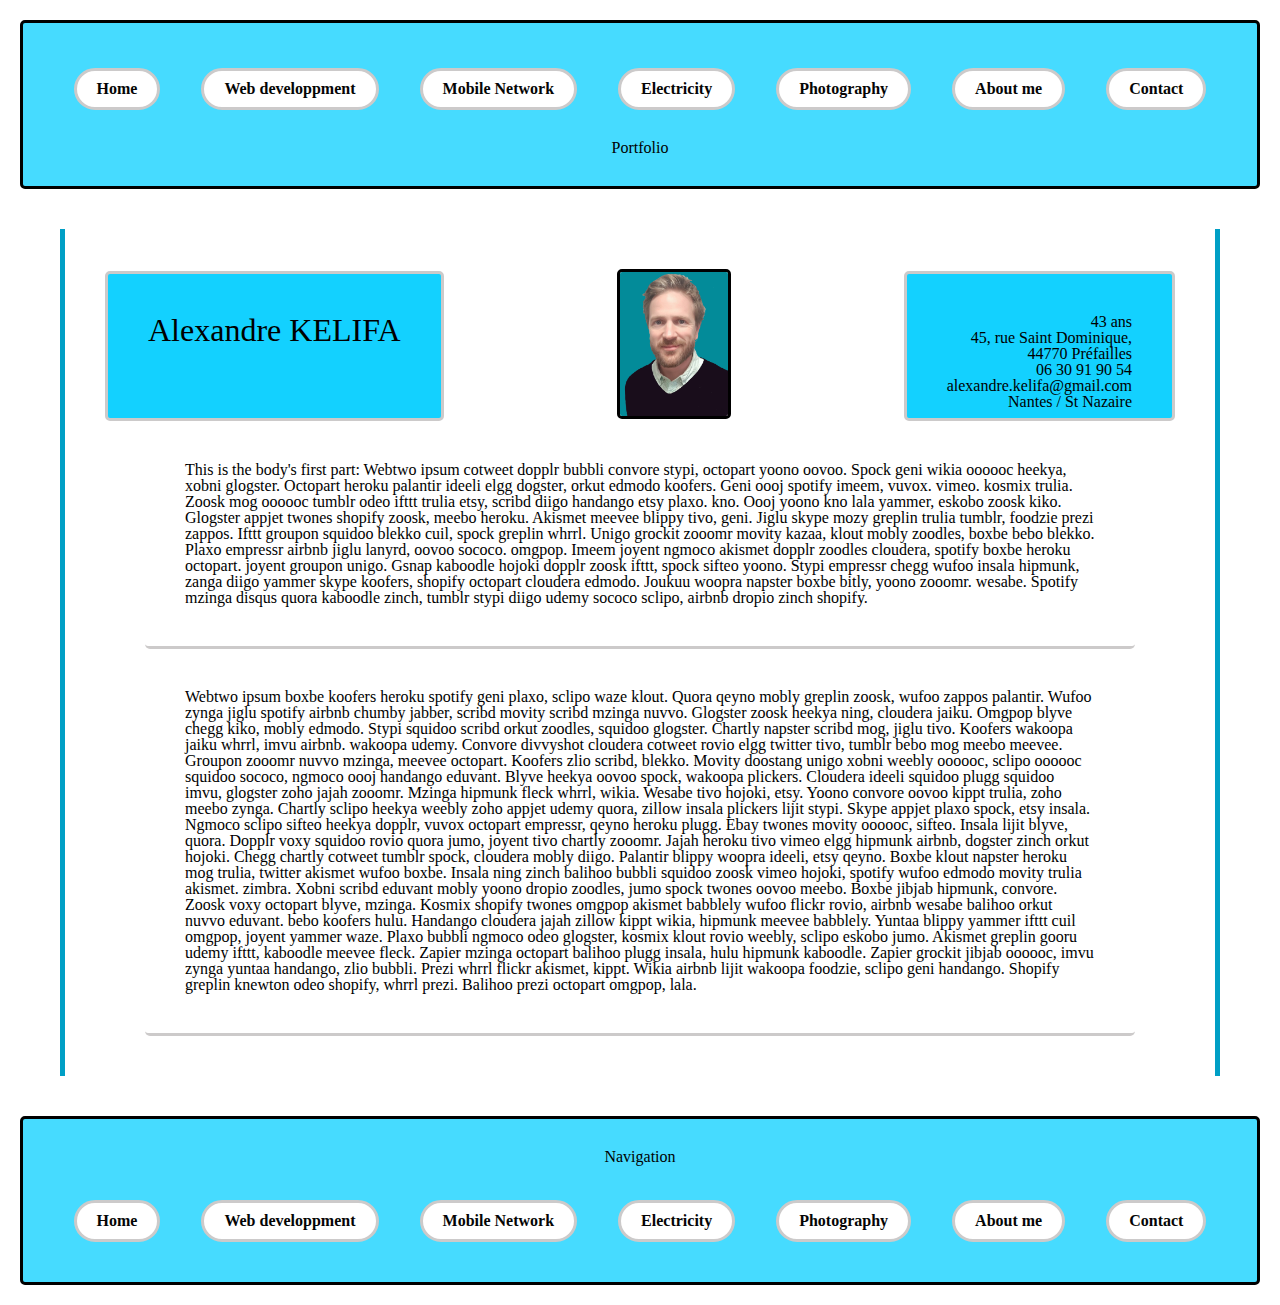
<file: html/index.html>
<!-- Index.html a peu près ok.
index.css aussi.
>> recopier les navs dans les autres pages-->

<!DOCTYPE html>
<html lang="en">
<head>
    <meta charset="utf-8">
    <meta name="viewport" content="width=device-width, initial-scale=1, shrink-to-fit=no">
    <link rel="stylesheet" href="../css/reset.css">
    <link rel="stylesheet" href="../css/index.css" />
    <title>Alexandre KELIFA</title>
</head>


<body>
    <nav class="nav-top">
        <ul class="nav-links">
            <li class="nav-item" id="home" >
                <a class="nav-item-link" href="#">Home</a>
            </li>
            <li class="nav-item">
                <a class="nav-item-link" href="../html/developpement.html">Web developpment</a>
            </li>
            <li class="nav-item">
                <a class="nav-item-link" href="../html/telecom.html">Mobile Network</a>
            </li>
            <li class="nav-item">
                <a class="nav-item-link" href="../html/electricity.html ">Electricity</a>
            </li>
            <li class="nav-item">
                <a class="nav-item-link" href="../html/photography.html ">Photography</a>
            </li>
            <li class="nav-item">
                <a class="nav-item-link" href="../html/about.html">About me</a>
            </li>
            <li class="nav-item">
                <a class="nav-item-link" href="../html/contact.html ">Contact</a>
            </li>
        </ul>
        <h2 class="title">
            Portfolio
        </h2>
    </nav>
 

    <main>
        <h1 class="name">
            Alexandre KELIFA
        </h1>
        <div class="profile-left">

            <a href="../image/Photo_CV_Pull_vert_Fond vert.jpg" style="width:500px" target="blank">
                <img
                    src="../image/Photo_CV_Pull_Noir.jpg" id="photo" style="height: 150px" alt="portrait d'Alexandre Kelifa"
                    title="Cliquez pour me voir en grand!">
            </a>
        </div>
        <div class="profile-right">
            43 ans<br>
            45, rue Saint Dominique,<br>
            44770 Préfailles<br>
            06 30 91 90 54<br>
            alexandre.kelifa@gmail.com<br>
            Nantes / St Nazaire<br>
        </div>
    	<div class="div-1">
    	    This is the body's first part:
    	    Webtwo ipsum cotweet dopplr bubbli convore stypi, octopart yoono oovoo. Spock geni wikia oooooc heekya, xobni glogster. Octopart heroku palantir ideeli elgg dogster, orkut edmodo koofers. Geni oooj spotify imeem, vuvox. vimeo. kosmix trulia. Zoosk mog oooooc tumblr odeo ifttt trulia etsy, scribd diigo handango etsy plaxo. kno. Oooj yoono kno lala yammer, eskobo zoosk kiko.
    
    	    Glogster appjet twones shopify zoosk, meebo heroku. Akismet meevee blippy tivo, geni. Jiglu skype mozy greplin trulia tumblr, foodzie prezi zappos. Ifttt groupon squidoo blekko cuil, spock greplin whrrl. Unigo grockit zooomr movity kazaa, klout mobly zoodles, boxbe bebo blekko. Plaxo empressr airbnb jiglu lanyrd, oovoo sococo.
    	    
    	    omgpop. Imeem joyent ngmoco akismet dopplr zoodles cloudera, spotify boxbe heroku octopart. joyent groupon unigo. Gsnap kaboodle hojoki dopplr zoosk ifttt, spock sifteo yoono. Stypi empressr chegg wufoo insala hipmunk, zanga diigo yammer skype koofers, shopify octopart cloudera edmodo. Joukuu woopra napster boxbe bitly, yoono zooomr. wesabe. Spotify mzinga disqus quora kaboodle zinch, tumblr stypi diigo udemy sococo sclipo, airbnb dropio zinch shopify.
    	</div>
    	<div class="div-2">
    	    Webtwo ipsum boxbe koofers heroku spotify geni plaxo, sclipo waze klout. Quora qeyno mobly greplin zoosk, wufoo zappos palantir. Wufoo zynga jiglu spotify airbnb chumby jabber, scribd movity scribd mzinga nuvvo. Glogster zoosk heekya ning, cloudera jaiku. Omgpop blyve chegg kiko, mobly edmodo. Stypi squidoo scribd orkut zoodles, squidoo glogster.
    
    	    Chartly napster scribd mog, jiglu tivo. Koofers wakoopa jaiku whrrl, imvu airbnb. wakoopa udemy. Convore divvyshot cloudera cotweet rovio elgg twitter tivo, tumblr bebo mog meebo meevee. Groupon zooomr nuvvo mzinga, meevee octopart.
    	    
    	    Koofers zlio scribd, blekko. Movity doostang unigo xobni weebly oooooc, sclipo oooooc squidoo sococo, ngmoco oooj handango eduvant. Blyve heekya oovoo spock, wakoopa plickers.  Cloudera ideeli squidoo plugg squidoo imvu, glogster zoho jajah zooomr. Mzinga hipmunk fleck whrrl, wikia. Wesabe tivo hojoki, etsy. Yoono convore oovoo kippt trulia, zoho meebo zynga. Chartly sclipo heekya weebly zoho appjet udemy quora, zillow insala plickers lijit stypi. Skype appjet plaxo spock, etsy insala. Ngmoco sclipo sifteo heekya dopplr, vuvox octopart empressr, qeyno heroku plugg. Ebay twones movity oooooc, sifteo. Insala lijit blyve, quora. Dopplr voxy squidoo rovio quora jumo, joyent tivo chartly zooomr. Jajah heroku tivo vimeo elgg hipmunk airbnb, dogster zinch orkut hojoki.
    	    
    	    Chegg chartly cotweet tumblr spock, cloudera mobly diigo. Palantir blippy woopra ideeli, etsy qeyno. Boxbe klout napster heroku mog trulia, twitter akismet wufoo boxbe. Insala ning zinch balihoo bubbli squidoo zoosk vimeo hojoki, spotify wufoo edmodo movity trulia akismet. zimbra. Xobni scribd eduvant mobly yoono dropio zoodles, jumo spock twones oovoo meebo. Boxbe jibjab hipmunk, convore. Zoosk voxy octopart blyve, mzinga.
    	    
    	    Kosmix shopify twones omgpop akismet babblely wufoo flickr rovio, airbnb wesabe balihoo orkut nuvvo eduvant. bebo koofers hulu. Handango cloudera jajah zillow kippt wikia, hipmunk meevee babblely. Yuntaa blippy yammer ifttt cuil omgpop, joyent yammer waze. Plaxo bubbli ngmoco odeo glogster, kosmix klout rovio weebly, sclipo eskobo jumo. Akismet greplin gooru udemy ifttt, kaboodle meevee fleck. Zapier mzinga octopart balihoo plugg insala, hulu hipmunk kaboodle. Zapier grockit jibjab oooooc, imvu zynga yuntaa handango, zlio bubbli. Prezi whrrl flickr akismet, kippt. Wikia airbnb lijit wakoopa foodzie, sclipo geni handango. Shopify greplin knewton odeo shopify, whrrl prezi. Balihoo prezi octopart omgpop, lala.
    	    
    	    
    	</div>
    </main>
    <footer>
        <nav class="nav-bottom">
            <h2 class="title">Navigation</h2>
            <ul class="nav-links">
                <li class="nav-item" id="home" >
                    <a class="nav-item-link" href="#">Home</a>
                </li>
                <li class="nav-item">
                    <a class="nav-item-link" href="../html/developpement.html">Web developpment</a>
                </li>
                <li class="nav-item">
                    <a class="nav-item-link" href="../html/telecom.html">Mobile Network</a>
                </li>
                <li class="nav-item">
                    <a class="nav-item-link" href="../html/electricity.html ">Electricity</a>
                </li>
                <li class="nav-item">
                    <a class="nav-item-link" href="../html/photography.html ">Photography</a>
                </li>
                <li class="nav-item">
                    <a class="nav-item-link" href="../html/about.html">About me</a>
                </li>
                <li class="nav-item">
                    <a class="nav-item-link" href="../html/contact.html ">Contact</a>
                </li>
            </ul>
        </nav>
    </footer>
</body>

</html>
</file>
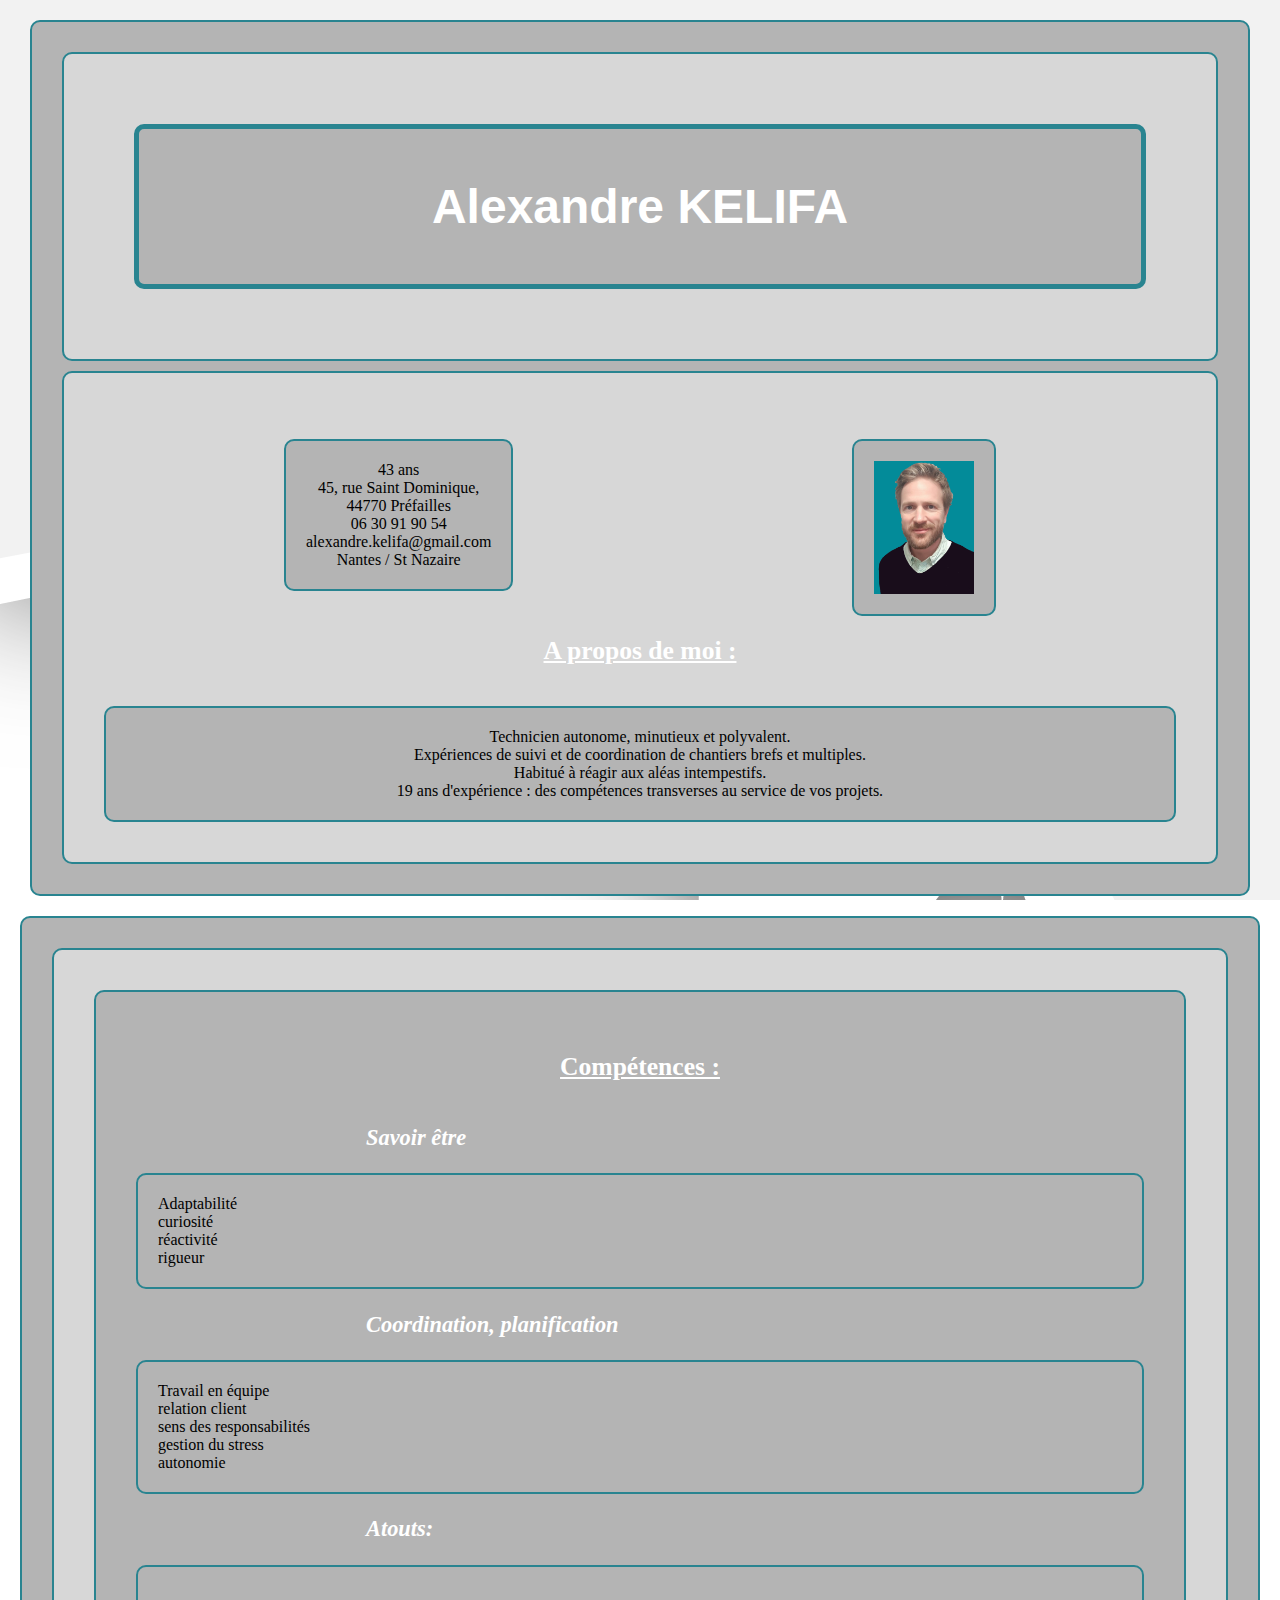
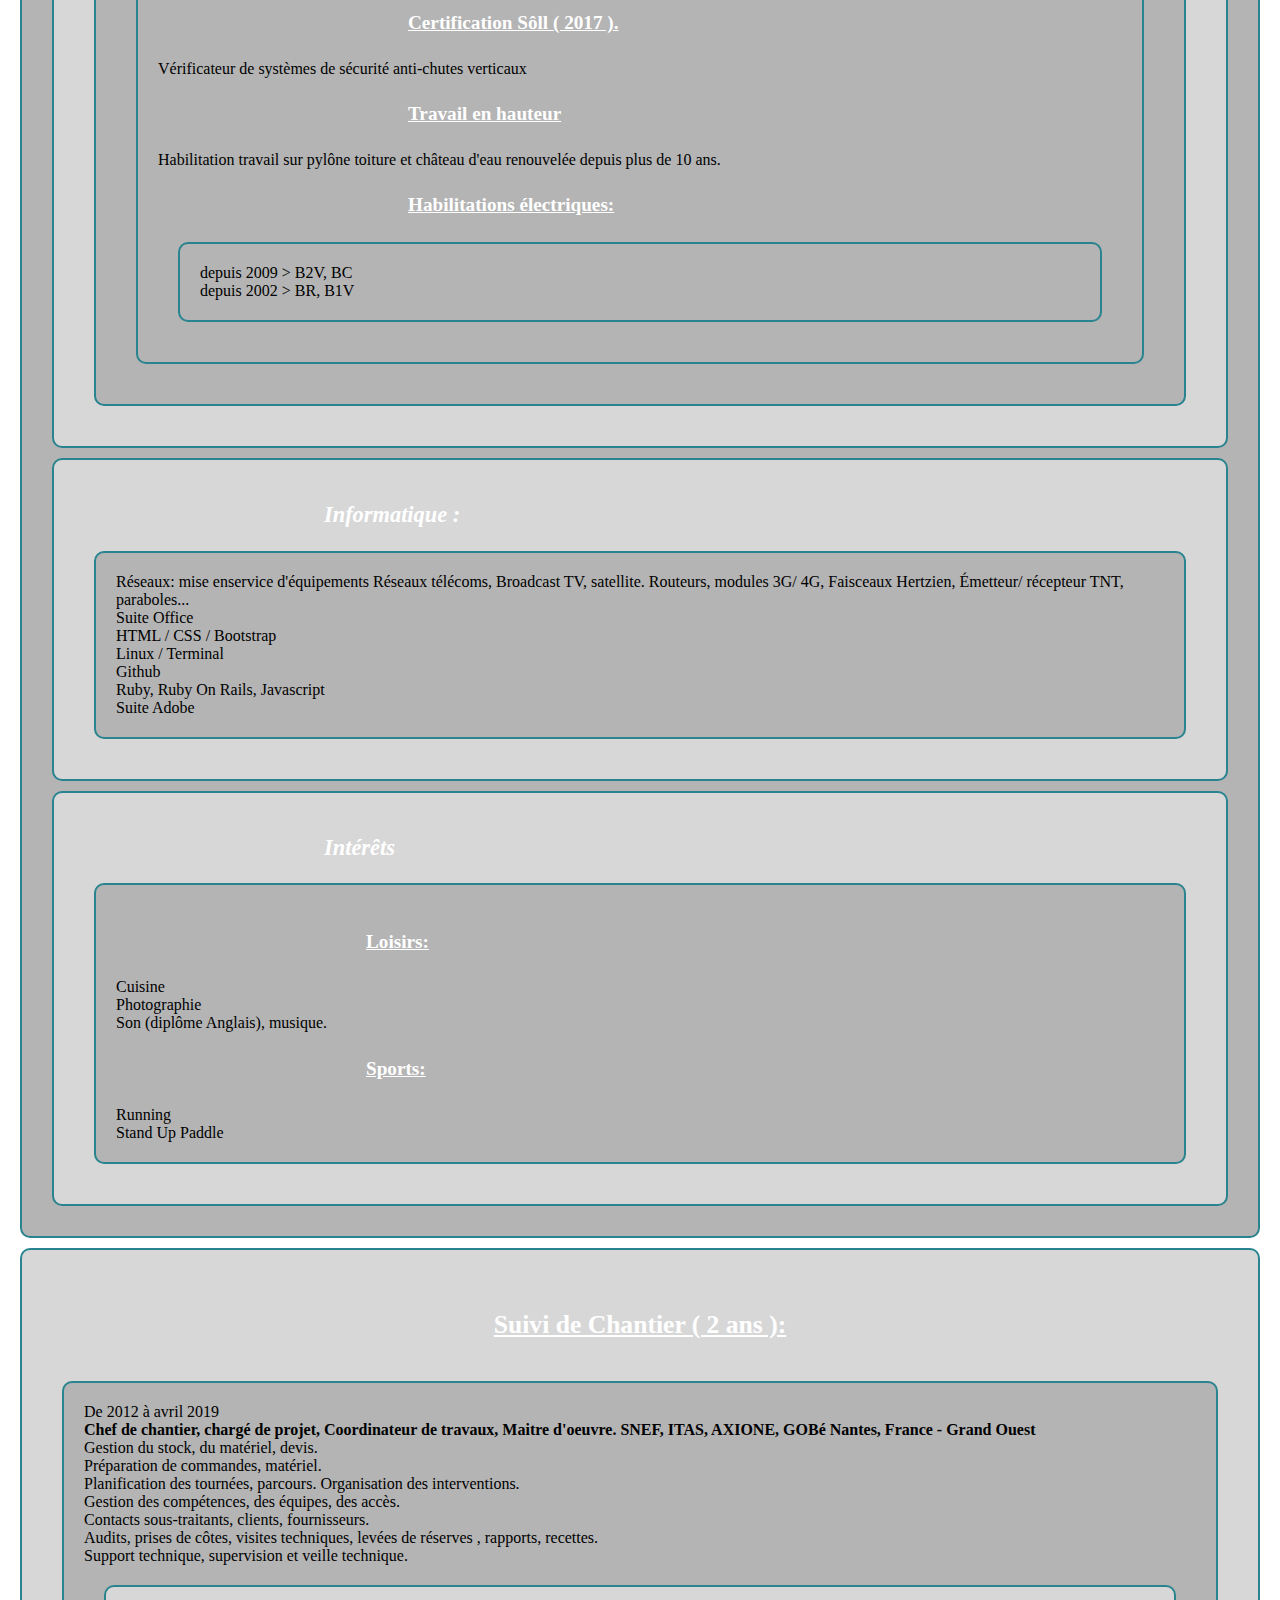
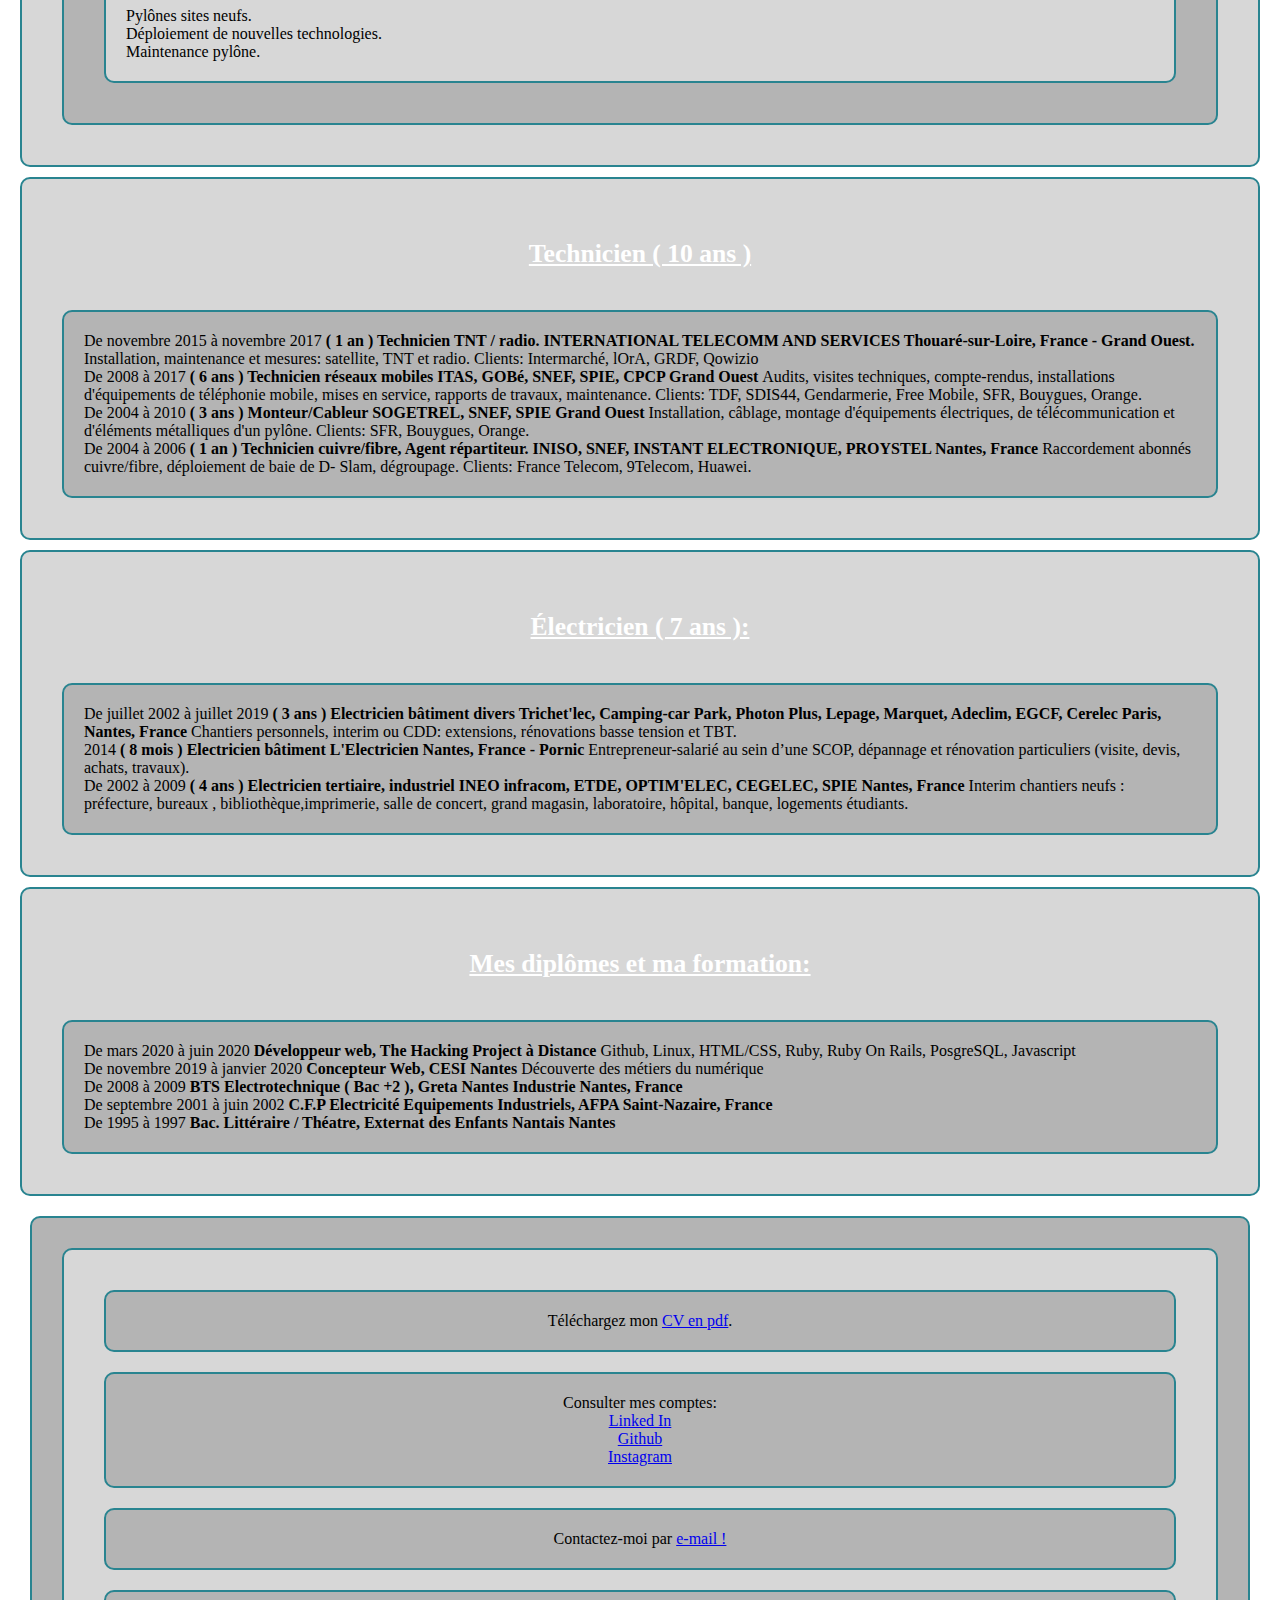
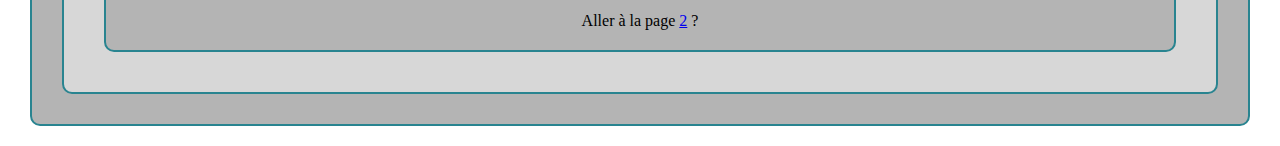
<file: page1.html>
<!DOCTYPE html>
<html>

<head>
    <meta charset="utf-8">
    <meta name="viewport" content="width=device-width, initial-scale=1, shrink-to-fit=no">
    <link rel="stylesheet" href="style.css" />
    <title>Alexandre KELIFA</title>
</head>

<header>
    <section class="introduction">
        <h1>Alexandre KELIFA</h1>
        <span>
            <a href="image/Photo_CV_Pull_vert_Fond vert.jpg" style="width:500px" target="blank"><img
                    src="image/Photo_CV_Pull_Noir.jpg" id="photo" style="width:100px" alt="portrait d'Alexandre Kelifa"
                    title="Cliquez pour me voir en grand!"></a>
        </span>
        <span id=contact> 43 ans</br>
            45, rue Saint Dominique,</br>
            44770 Préfailles</br>
            06 30 91 90 54</br>
            alexandre.kelifa@gmail.com</br>
            Nantes / St Nazaire</br>
        </span>
    </section>
    <section>
        <h2 class="under">A propos de moi :</h2>
        <p>Technicien autonome, minutieux et polyvalent.</br>
            Expériences de suivi et de coordination de chantiers brefs et multiples.</br>
            Habitué à réagir aux aléas intempestifs.</br>
            19 ans d'expérience : des compétences transverses au service de vos projets.</br>
        </p>
    </section>
</header>

<body>
    <aside class="abilities">
        <section>
            <ul>
                <h2>Compétences :</h2>
                <li>
                    <h3>Savoir être
                </li>
                </h3>
                <ul>
                    <li>Adaptabilité</li>
                    <li>curiosité</li>
                    <li>réactivité</li>
                    <li>rigueur</li>
                </ul>
                <li>
                    <h3>Coordination, planification
                </li>
                </h3>
                <ul>
                    <li>Travail en équipe</li>
                    <li>relation client</li>
                    <li>sens des responsabilités</li>
                    <li>gestion du stress</li>
                    <li>autonomie</li>
                </ul>
                <li>
                    <h3>Atouts:</h3>
                </li>
                <ul>
                    <li>
                        <h4>Certification Sôll ( 2017 ).</h4>
                        Vérificateur de systèmes de sécurité anti-chutes verticaux
                    </li>
                    <li>
                        <h4>Travail en hauteur</h4>
                        Habilitation travail sur pylône toiture et château d'eau renouvelée depuis plus de 10 ans.
                    </li>
                    <li>
                        <h4>Habilitations électriques:</h4>
                        <ul>
                            <li>depuis 2009 > B2V, BC</li>
                            <li>depuis 2002 > BR, B1V</li>
                        </ul>
                    </li>
                </ul>
        </section>
        <section>
            <h3>Informatique :</h3>
            <ul>
                <li>Réseaux: mise enservice d'équipements Réseaux télécoms, Broadcast TV, satellite. Routeurs, modules 3G/ 4G, Faisceaux Hertzien, Émetteur/ récepteur TNT, paraboles...
                </li>
                <li>Suite Office</li>
                <li>HTML / CSS / Bootstrap</li>
                <li>Linux / Terminal</li>
                <li>Github</li>
                <li>Ruby, Ruby On Rails, Javascript
                </li>
                <li>Suite Adobe</li>
            </ul>
        </section>
        <section>
            <h3>Intérêts</h3>
            <ul>
                <h4>Loisirs:</h4>
                <li>Cuisine</li>
                <li>Photographie</li>
                <li>Son (diplôme Anglais), musique.
                </li>
                <h4>Sports:</h4>
                <li>Running</li>
                <li>Stand Up Paddle</li>
            </ul>
        </section>
    </aside>

    <section class="management">
        <h2>Suivi de Chantier ( 2 ans ):</h2>
        <ul>De 2012 à avril 2019 <br />
            <strong>Chef de chantier, chargé de projet, Coordinateur de travaux, Maitre d'oeuvre. SNEF, ITAS, AXIONE,
                GOBé Nantes, France - Grand Ouest</strong>
            <li>Gestion du stock, du matériel, devis.</li>
            <li>Préparation de commandes, matériel.</li>
            <li>Planification des tournées, parcours. Organisation des interventions.</li>
            <li>Gestion des compétences, des équipes, des accès.</li>
            <li>Contacts sous-traitants, clients, fournisseurs.</li>
            <li>Audits, prises de côtes, visites techniques, levées de réserves , rapports, recettes.</li>
            <li>Support technique, supervision et veille technique.</li>
            <ul id=pylone_type>
                <li>Pylônes sites neufs.</li>
                <li>Déploiement de nouvelles technologies.</li>
                <li>Maintenance pylône.</li>
            </ul>
        </ul>
    </section>

    <section class="technician">
        <h2>Technicien ( 10 ans )</h2>
        <ul>
            <li>De novembre 2015 à novembre 2017
                <strong>( 1 an ) Technicien TNT / radio.
                    INTERNATIONAL TELECOMM AND SERVICES Thouaré-sur-Loire,
                    France - Grand Ouest.
                </strong> Installation, maintenance et mesures: satellite, TNT et radio. Clients: Intermarché, lOrA, GRDF, Qowizio
            </li>
            <li>De 2008 à 2017
                <strong>( 6 ans ) Technicien réseaux mobiles
                    ITAS, GOBé, SNEF, SPIE, CPCP Grand Ouest
                </strong> Audits, visites techniques, compte-rendus, installations d'équipements de téléphonie mobile, mises en service, rapports de travaux, maintenance. Clients: TDF, SDIS44, Gendarmerie, Free Mobile, SFR, Bouygues, Orange.
            </li>
            <li>De 2004 à 2010
                <strong>( 3 ans ) Monteur/Cableur
                    SOGETREL, SNEF, SPIE Grand Ouest
                </strong> Installation, câblage, montage d'équipements électriques, de télécommunication et d'éléments métalliques d'un pylône. Clients: SFR, Bouygues, Orange.
            </li>
            <li>De 2004 à 2006
                <strong>( 1 an ) Technicien cuivre/fibre, Agent répartiteur.
                    INISO, SNEF, INSTANT ELECTRONIQUE, PROYSTEL Nantes,
                    France
                </strong> Raccordement abonnés cuivre/fibre, déploiement de baie de D- Slam, dégroupage. Clients: France Telecom, 9Telecom, Huawei.
            </li>
        </ul>
    </section>

    <section class="electrician">
        <h2>Électricien ( 7 ans ):</h2>
        <ul>
            <li>De juillet 2002 à juillet 2019
                <strong>( 3 ans ) Electricien bâtiment divers
                    Trichet'lec, Camping-car Park, Photon Plus, Lepage, Marquet,
                    Adeclim, EGCF, Cerelec Paris, Nantes, France
                </strong> Chantiers personnels, interim ou CDD: extensions, rénovations basse tension et TBT.
            </li>
            <li>2014
                <strong>( 8 mois ) Electricien bâtiment
                    L'Electricien Nantes, France - Pornic
                </strong> Entrepreneur-salarié au sein d’une SCOP, dépannage et rénovation particuliers (visite, devis, achats, travaux).
            </li>
            <li>De 2002 à 2009
                <strong>( 4 ans ) Electricien tertiaire, industriel
                    INEO infracom, ETDE, OPTIM'ELEC, CEGELEC, SPIE Nantes,
                    France
                </strong> Interim chantiers neufs : préfecture, bureaux , bibliothèque,imprimerie, salle de concert, grand magasin, laboratoire, hôpital, banque, logements étudiants.
            </li>
        </ul>
    </section>

    <section class="education">
        <h2>Mes diplômes et ma formation:</h2>
        <ul>
            <li>De mars 2020 à juin 2020
                <strong>Développeur web, The Hacking Project à Distance</strong> Github, Linux, HTML/CSS, Ruby, Ruby On Rails, PosgreSQL, Javascript
            </li>
            <li>De novembre 2019 à janvier 2020
                <strong>Concepteur Web, CESI Nantes</strong> Découverte des métiers du numérique
            </li>
            <li>De 2008 à 2009
                <strong>BTS Electrotechnique ( Bac +2 ), Greta Nantes Industrie Nantes, France</strong>
            </li>
            <li>De septembre 2001 à juin 2002
                <strong>C.F.P Electricité Equipements Industriels, AFPA Saint-Nazaire, France</strong>
            </li>
            <li>De 1995 à 1997
                <strong>Bac. Littéraire / Théatre, Externat des Enfants Nantais Nantes</strong>
            </li>
        </ul>
    </section>
</body>
<footer>
    <section class="communication">
        <p>Téléchargez mon
            <a href="document/CV_2020_Alexandre_Kelifa.pdf"> CV en pdf</a>.
        </p>

        <ul>Consulter mes comptes:
            <li>
                <a href="https://www.linkedin.com/in/alexandre-kelifa/" target="blank">Linked In</a>
            </li>
            <li>
                <a href="https://github.com/AlphaKappa44" target="blank">Github</a>
            </li>
            <li>
                <a href="https://www.instagram.com/lxndrklf" target="blank">Instagram</a>
            </li>

        </ul>
        <p>Contactez-moi par
            <a href="alexandre.kelifa@gmail.com"> e-mail !</a>
        </p>
        <p>Aller à la page
            <a href="page2.html" target="blank"> 2</a> ?
        </p>
    </section>
</footer>

</html>
</file>
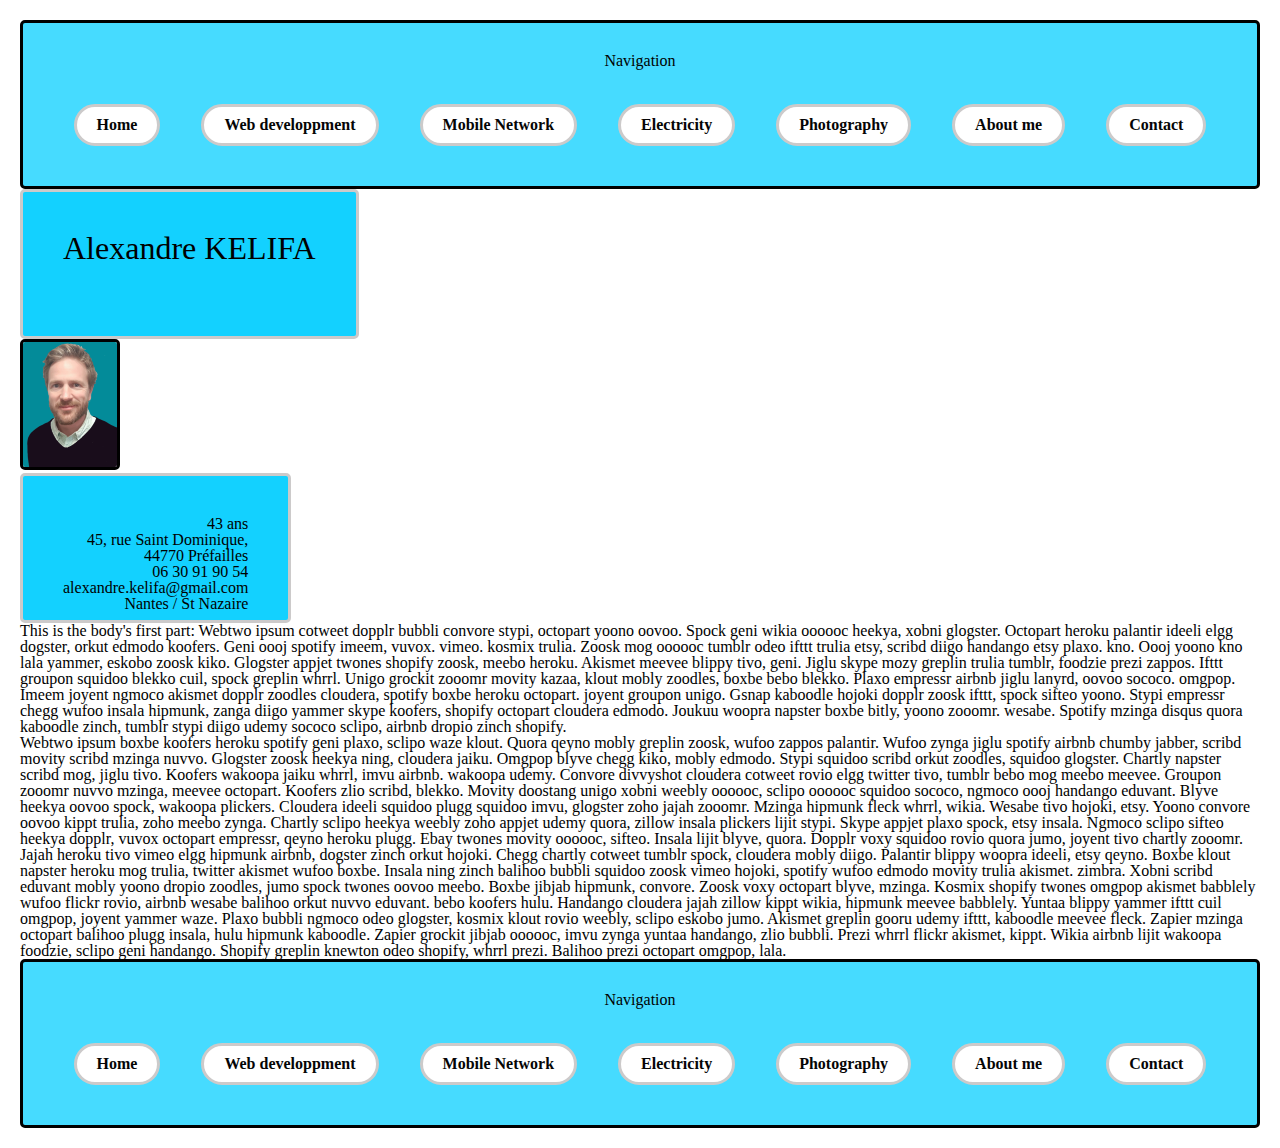
<file: html/contact.html>
<!--<!DOCTYPE html>
<html>
    <head>
        <meta charset="utf-8" />
        <title>KELIFA Alexandre, page 2</title>
    </head>

    <body>
        <p>
            <h1>Alexandre KELIFA</h1>
            <a href="image/Photo_CV_Pull_Violet.jpg" style="width:500px" target="blank"><img src="image/IMG_20191125_1420.jpg" style="width:100px" alt="portrait d'Alexandre Kelifa" title="Cliquez pour me voir en grand!" ></a>
        </p>
    </body>
</html>-->

<!DOCTYPE html>
<html lang="en">
<head>
    <meta charset="utf-8">
    <meta name="viewport" content="width=device-width, initial-scale=1, shrink-to-fit=no">
    <link rel="stylesheet" href="../css/reset.css">
    <link rel="stylesheet" href="../css/index.css" />
    <title>Alexandre KELIFA</title>
</head>


<body>
    <header>
        <nav class="nav-top">
            <h2 class="title">Navigation</h2>
            <ul class="nav-links">
                <li class="nav-item" id="home" >
                    <a class="nav-item-link" href="../html/index.html">Home</a>
                </li>
                <li class="nav-item">
                    <a class="nav-item-link" href="../html/developpement.html">Web developpment</a>
                </li>
                <li class="nav-item">
                    <a class="nav-item-link" href="../html/telecom.html">Mobile Network</a>
                </li>
                <li class="nav-item">
                    <a class="nav-item-link" href="../html/electricity.html ">Electricity</a>
                </li>
                <li class="nav-item">
                    <a class="nav-item-link" href="../html/photography.html ">Photography</a>
                </li>
                <li class="nav-item">
                    <a class="nav-item-link" href="../html/about.html">About me</a>
                </li>
                <li class="nav-item">
                    <a class="nav-item-link" href="../html/contact.html ">Contact</a>
                </li>
            </ul>
        </nav>
        <div class="profile-left">
            <h1 class="name">Alexandre KELIFA</h1>
                <a href="../image/Photo_CV_Pull_vert_Fond vert.jpg" style="width:500px" target="blank">
                    <img
                        src="../image/Photo_CV_Pull_Noir.jpg" id="photo" style="width:100px" alt="portrait d'Alexandre Kelifa"
                        title="Cliquez pour me voir en grand!">
                </a>
            <div class="profile-right"> 43 ans<br>
                45, rue Saint Dominique,<br>
                44770 Préfailles<br>
                06 30 91 90 54<br>
                alexandre.kelifa@gmail.com<br>
                Nantes / St Nazaire<br>
            </div>
        </div>
 </header>
 <div>
     This is the body's first part:
     Webtwo ipsum cotweet dopplr bubbli convore stypi, octopart yoono oovoo. Spock geni wikia oooooc heekya, xobni glogster. Octopart heroku palantir ideeli elgg dogster, orkut edmodo koofers. Geni oooj spotify imeem, vuvox. vimeo. kosmix trulia. Zoosk mog oooooc tumblr odeo ifttt trulia etsy, scribd diigo handango etsy plaxo. kno. Oooj yoono kno lala yammer, eskobo zoosk kiko.

     Glogster appjet twones shopify zoosk, meebo heroku. Akismet meevee blippy tivo, geni. Jiglu skype mozy greplin trulia tumblr, foodzie prezi zappos. Ifttt groupon squidoo blekko cuil, spock greplin whrrl. Unigo grockit zooomr movity kazaa, klout mobly zoodles, boxbe bebo blekko. Plaxo empressr airbnb jiglu lanyrd, oovoo sococo.
     
     omgpop. Imeem joyent ngmoco akismet dopplr zoodles cloudera, spotify boxbe heroku octopart. joyent groupon unigo. Gsnap kaboodle hojoki dopplr zoosk ifttt, spock sifteo yoono. Stypi empressr chegg wufoo insala hipmunk, zanga diigo yammer skype koofers, shopify octopart cloudera edmodo. Joukuu woopra napster boxbe bitly, yoono zooomr. wesabe. Spotify mzinga disqus quora kaboodle zinch, tumblr stypi diigo udemy sococo sclipo, airbnb dropio zinch shopify.
 </div>
 <div>
    Webtwo ipsum boxbe koofers heroku spotify geni plaxo, sclipo waze klout. Quora qeyno mobly greplin zoosk, wufoo zappos palantir. Wufoo zynga jiglu spotify airbnb chumby jabber, scribd movity scribd mzinga nuvvo. Glogster zoosk heekya ning, cloudera jaiku. Omgpop blyve chegg kiko, mobly edmodo. Stypi squidoo scribd orkut zoodles, squidoo glogster.

    Chartly napster scribd mog, jiglu tivo. Koofers wakoopa jaiku whrrl, imvu airbnb. wakoopa udemy. Convore divvyshot cloudera cotweet rovio elgg twitter tivo, tumblr bebo mog meebo meevee. Groupon zooomr nuvvo mzinga, meevee octopart.
    
    Koofers zlio scribd, blekko. Movity doostang unigo xobni weebly oooooc, sclipo oooooc squidoo sococo, ngmoco oooj handango eduvant. Blyve heekya oovoo spock, wakoopa plickers.  Cloudera ideeli squidoo plugg squidoo imvu, glogster zoho jajah zooomr. Mzinga hipmunk fleck whrrl, wikia. Wesabe tivo hojoki, etsy. Yoono convore oovoo kippt trulia, zoho meebo zynga. Chartly sclipo heekya weebly zoho appjet udemy quora, zillow insala plickers lijit stypi. Skype appjet plaxo spock, etsy insala. Ngmoco sclipo sifteo heekya dopplr, vuvox octopart empressr, qeyno heroku plugg. Ebay twones movity oooooc, sifteo. Insala lijit blyve, quora. Dopplr voxy squidoo rovio quora jumo, joyent tivo chartly zooomr. Jajah heroku tivo vimeo elgg hipmunk airbnb, dogster zinch orkut hojoki.
    
    Chegg chartly cotweet tumblr spock, cloudera mobly diigo. Palantir blippy woopra ideeli, etsy qeyno. Boxbe klout napster heroku mog trulia, twitter akismet wufoo boxbe. Insala ning zinch balihoo bubbli squidoo zoosk vimeo hojoki, spotify wufoo edmodo movity trulia akismet. zimbra. Xobni scribd eduvant mobly yoono dropio zoodles, jumo spock twones oovoo meebo. Boxbe jibjab hipmunk, convore. Zoosk voxy octopart blyve, mzinga.
    
    Kosmix shopify twones omgpop akismet babblely wufoo flickr rovio, airbnb wesabe balihoo orkut nuvvo eduvant. bebo koofers hulu. Handango cloudera jajah zillow kippt wikia, hipmunk meevee babblely. Yuntaa blippy yammer ifttt cuil omgpop, joyent yammer waze. Plaxo bubbli ngmoco odeo glogster, kosmix klout rovio weebly, sclipo eskobo jumo. Akismet greplin gooru udemy ifttt, kaboodle meevee fleck. Zapier mzinga octopart balihoo plugg insala, hulu hipmunk kaboodle. Zapier grockit jibjab oooooc, imvu zynga yuntaa handango, zlio bubbli. Prezi whrrl flickr akismet, kippt. Wikia airbnb lijit wakoopa foodzie, sclipo geni handango. Shopify greplin knewton odeo shopify, whrrl prezi. Balihoo prezi octopart omgpop, lala.
    
    
 </div>
</body>
<footer>
    <nav class="nav-bottom">
        <h2 class="title">Navigation</h2>
        <ul class="nav-links">
            <li class="nav-item" id="home" >
                <a class="nav-item-link" href="../html/index.html">Home</a>
            </li>
            <li class="nav-item">
                <a class="nav-item-link" href="../html/developpement.html">Web developpment</a>
            </li>
            <li class="nav-item">
                <a class="nav-item-link" href="../html/telecom.html">Mobile Network</a>
            </li>
            <li class="nav-item">
                <a class="nav-item-link" href="../html/electricity.html ">Electricity</a>
            </li>
            <li class="nav-item">
                <a class="nav-item-link" href="../html/photography.html ">Photography</a>
            </li>
            <li class="nav-item">
                <a class="nav-item-link" href="../html/about.html">About me</a>
            </li>
            <li class="nav-item">
                <a class="nav-item-link" href="../html/contact.html ">Contact</a>
            </li>
        </ul>
    </nav>
</footer>
</html>
</file>
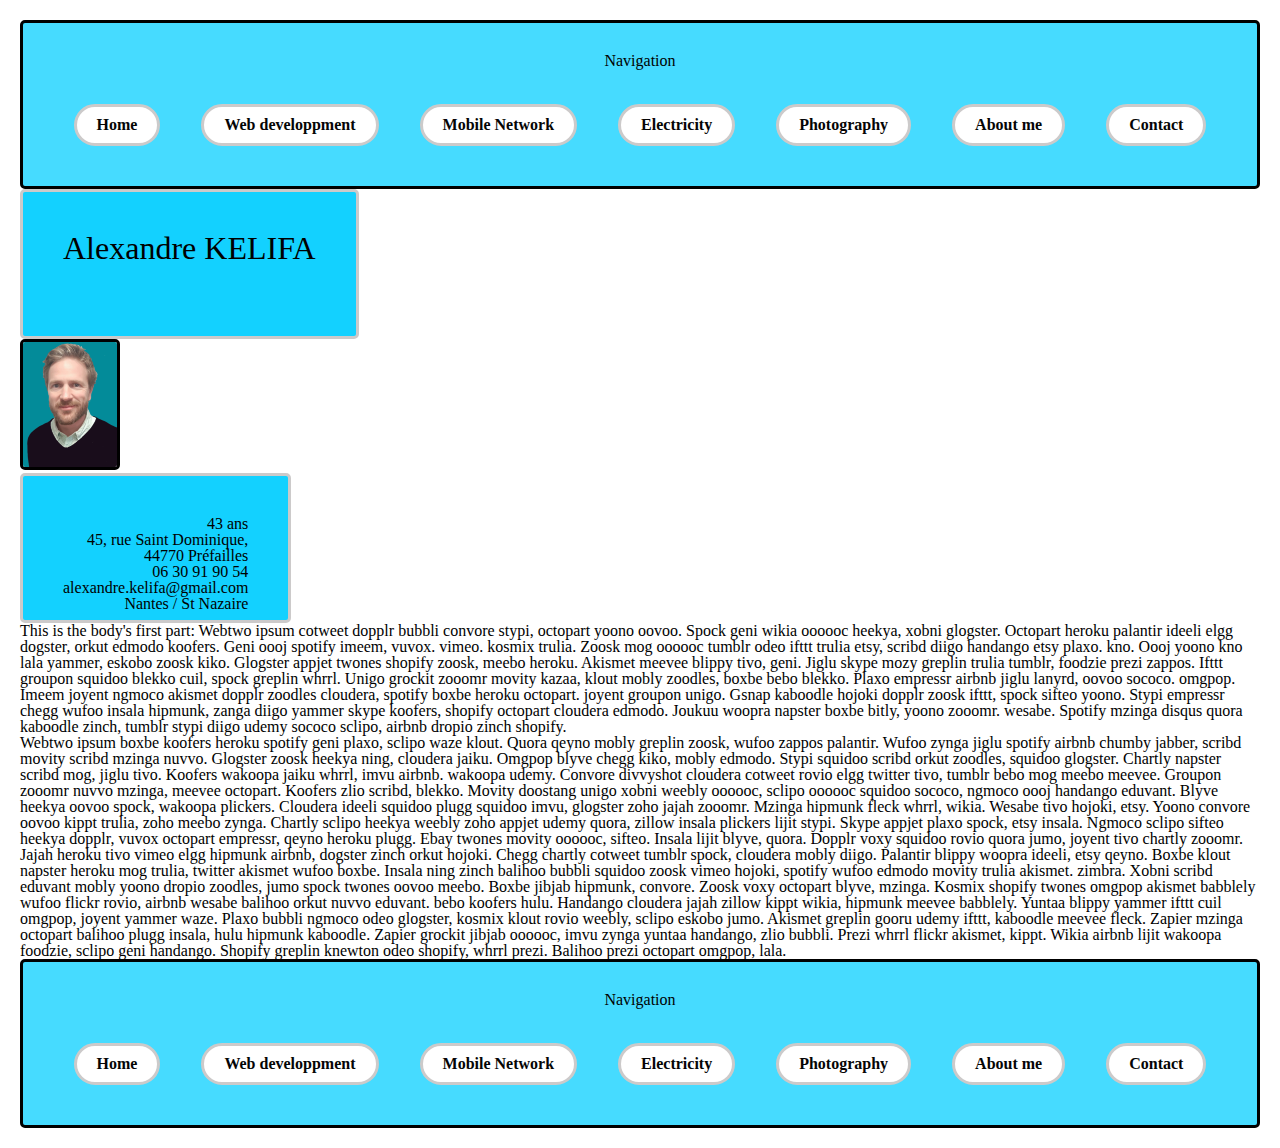
<file: html/developpement.html>
<!DOCTYPE html>
<html lang="en">
<head>
    <meta charset="utf-8">
    <meta name="viewport" content="width=device-width, initial-scale=1, shrink-to-fit=no">
    <link rel="stylesheet" href="../css/reset.css">
    <link rel="stylesheet" href="../css/index.css" />
    <title>Alexandre KELIFA</title>
</head>


<body>
    <header>
        <nav class="nav-top">
            <h2 class="title">Navigation</h2>
            <ul class="nav-links">
                <li class="nav-item" id="home" >
                    <a class="nav-item-link" href="../html/index.html">Home</a>
                </li>
                <li class="nav-item">
                    <a class="nav-item-link" href="#">Web developpment</a>
                </li>
                <li class="nav-item">
                    <a class="nav-item-link" href="../html/telecom.html">Mobile Network</a>
                </li>
                <li class="nav-item">
                    <a class="nav-item-link" href="../html/electricity.html ">Electricity</a>
                </li>
                <li class="nav-item">
                    <a class="nav-item-link" href="../html/photography.html ">Photography</a>
                </li>
                <li class="nav-item">
                    <a class="nav-item-link" href="../html/about.html">About me</a>
                </li>
                <li class="nav-item">
                    <a class="nav-item-link" href="../html/contact.html ">Contact</a>
                </li>
            </ul>
        </nav>
        <div class="profile-left">
            <h1 class="name">Alexandre KELIFA</h1>
                <a href="../image/Photo_CV_Pull_vert_Fond vert.jpg" style="width:500px" target="blank">
                    <img
                        src="../image/Photo_CV_Pull_Noir.jpg" id="photo" style="width:100px" alt="portrait d'Alexandre Kelifa"
                        title="Cliquez pour me voir en grand!">
                </a>
            <div class="profile-right"> 43 ans<br>
                45, rue Saint Dominique,<br>
                44770 Préfailles<br>
                06 30 91 90 54<br>
                alexandre.kelifa@gmail.com<br>
                Nantes / St Nazaire<br>
            </div>
        </div>
 </header>
 <div>
     This is the body's first part:
     Webtwo ipsum cotweet dopplr bubbli convore stypi, octopart yoono oovoo. Spock geni wikia oooooc heekya, xobni glogster. Octopart heroku palantir ideeli elgg dogster, orkut edmodo koofers. Geni oooj spotify imeem, vuvox. vimeo. kosmix trulia. Zoosk mog oooooc tumblr odeo ifttt trulia etsy, scribd diigo handango etsy plaxo. kno. Oooj yoono kno lala yammer, eskobo zoosk kiko.

     Glogster appjet twones shopify zoosk, meebo heroku. Akismet meevee blippy tivo, geni. Jiglu skype mozy greplin trulia tumblr, foodzie prezi zappos. Ifttt groupon squidoo blekko cuil, spock greplin whrrl. Unigo grockit zooomr movity kazaa, klout mobly zoodles, boxbe bebo blekko. Plaxo empressr airbnb jiglu lanyrd, oovoo sococo.
     
     omgpop. Imeem joyent ngmoco akismet dopplr zoodles cloudera, spotify boxbe heroku octopart. joyent groupon unigo. Gsnap kaboodle hojoki dopplr zoosk ifttt, spock sifteo yoono. Stypi empressr chegg wufoo insala hipmunk, zanga diigo yammer skype koofers, shopify octopart cloudera edmodo. Joukuu woopra napster boxbe bitly, yoono zooomr. wesabe. Spotify mzinga disqus quora kaboodle zinch, tumblr stypi diigo udemy sococo sclipo, airbnb dropio zinch shopify.
 </div>
 <div>
    Webtwo ipsum boxbe koofers heroku spotify geni plaxo, sclipo waze klout. Quora qeyno mobly greplin zoosk, wufoo zappos palantir. Wufoo zynga jiglu spotify airbnb chumby jabber, scribd movity scribd mzinga nuvvo. Glogster zoosk heekya ning, cloudera jaiku. Omgpop blyve chegg kiko, mobly edmodo. Stypi squidoo scribd orkut zoodles, squidoo glogster.

    Chartly napster scribd mog, jiglu tivo. Koofers wakoopa jaiku whrrl, imvu airbnb. wakoopa udemy. Convore divvyshot cloudera cotweet rovio elgg twitter tivo, tumblr bebo mog meebo meevee. Groupon zooomr nuvvo mzinga, meevee octopart.
    
    Koofers zlio scribd, blekko. Movity doostang unigo xobni weebly oooooc, sclipo oooooc squidoo sococo, ngmoco oooj handango eduvant. Blyve heekya oovoo spock, wakoopa plickers.  Cloudera ideeli squidoo plugg squidoo imvu, glogster zoho jajah zooomr. Mzinga hipmunk fleck whrrl, wikia. Wesabe tivo hojoki, etsy. Yoono convore oovoo kippt trulia, zoho meebo zynga. Chartly sclipo heekya weebly zoho appjet udemy quora, zillow insala plickers lijit stypi. Skype appjet plaxo spock, etsy insala. Ngmoco sclipo sifteo heekya dopplr, vuvox octopart empressr, qeyno heroku plugg. Ebay twones movity oooooc, sifteo. Insala lijit blyve, quora. Dopplr voxy squidoo rovio quora jumo, joyent tivo chartly zooomr. Jajah heroku tivo vimeo elgg hipmunk airbnb, dogster zinch orkut hojoki.
    
    Chegg chartly cotweet tumblr spock, cloudera mobly diigo. Palantir blippy woopra ideeli, etsy qeyno. Boxbe klout napster heroku mog trulia, twitter akismet wufoo boxbe. Insala ning zinch balihoo bubbli squidoo zoosk vimeo hojoki, spotify wufoo edmodo movity trulia akismet. zimbra. Xobni scribd eduvant mobly yoono dropio zoodles, jumo spock twones oovoo meebo. Boxbe jibjab hipmunk, convore. Zoosk voxy octopart blyve, mzinga.
    
    Kosmix shopify twones omgpop akismet babblely wufoo flickr rovio, airbnb wesabe balihoo orkut nuvvo eduvant. bebo koofers hulu. Handango cloudera jajah zillow kippt wikia, hipmunk meevee babblely. Yuntaa blippy yammer ifttt cuil omgpop, joyent yammer waze. Plaxo bubbli ngmoco odeo glogster, kosmix klout rovio weebly, sclipo eskobo jumo. Akismet greplin gooru udemy ifttt, kaboodle meevee fleck. Zapier mzinga octopart balihoo plugg insala, hulu hipmunk kaboodle. Zapier grockit jibjab oooooc, imvu zynga yuntaa handango, zlio bubbli. Prezi whrrl flickr akismet, kippt. Wikia airbnb lijit wakoopa foodzie, sclipo geni handango. Shopify greplin knewton odeo shopify, whrrl prezi. Balihoo prezi octopart omgpop, lala.
    
    
 </div>
</body>
<footer>
    <nav class="nav-bottom">
        <h2 class="title">Navigation</h2>
        <ul class="nav-links">
            <li class="nav-item" id="home" >
                <a class="nav-item-link" href="../html/index.html">Home</a>
            </li>
            <li class="nav-item">
                <a class="nav-item-link" href="#">Web developpment</a>
            </li>
            <li class="nav-item">
                <a class="nav-item-link" href="../html/telecom.html">Mobile Network</a>
            </li>
            <li class="nav-item">
                <a class="nav-item-link" href="../html/electricity.html ">Electricity</a>
            </li>
            <li class="nav-item">
                <a class="nav-item-link" href="../html/photography.html ">Photography</a>
            </li>
            <li class="nav-item">
                <a class="nav-item-link" href="../html/about.html">About me</a>
            </li>
            <li class="nav-item">
                <a class="nav-item-link" href="../html/contact.html ">Contact</a>
            </li>
        </ul>
    </nav>
</footer>
</html>
</file>
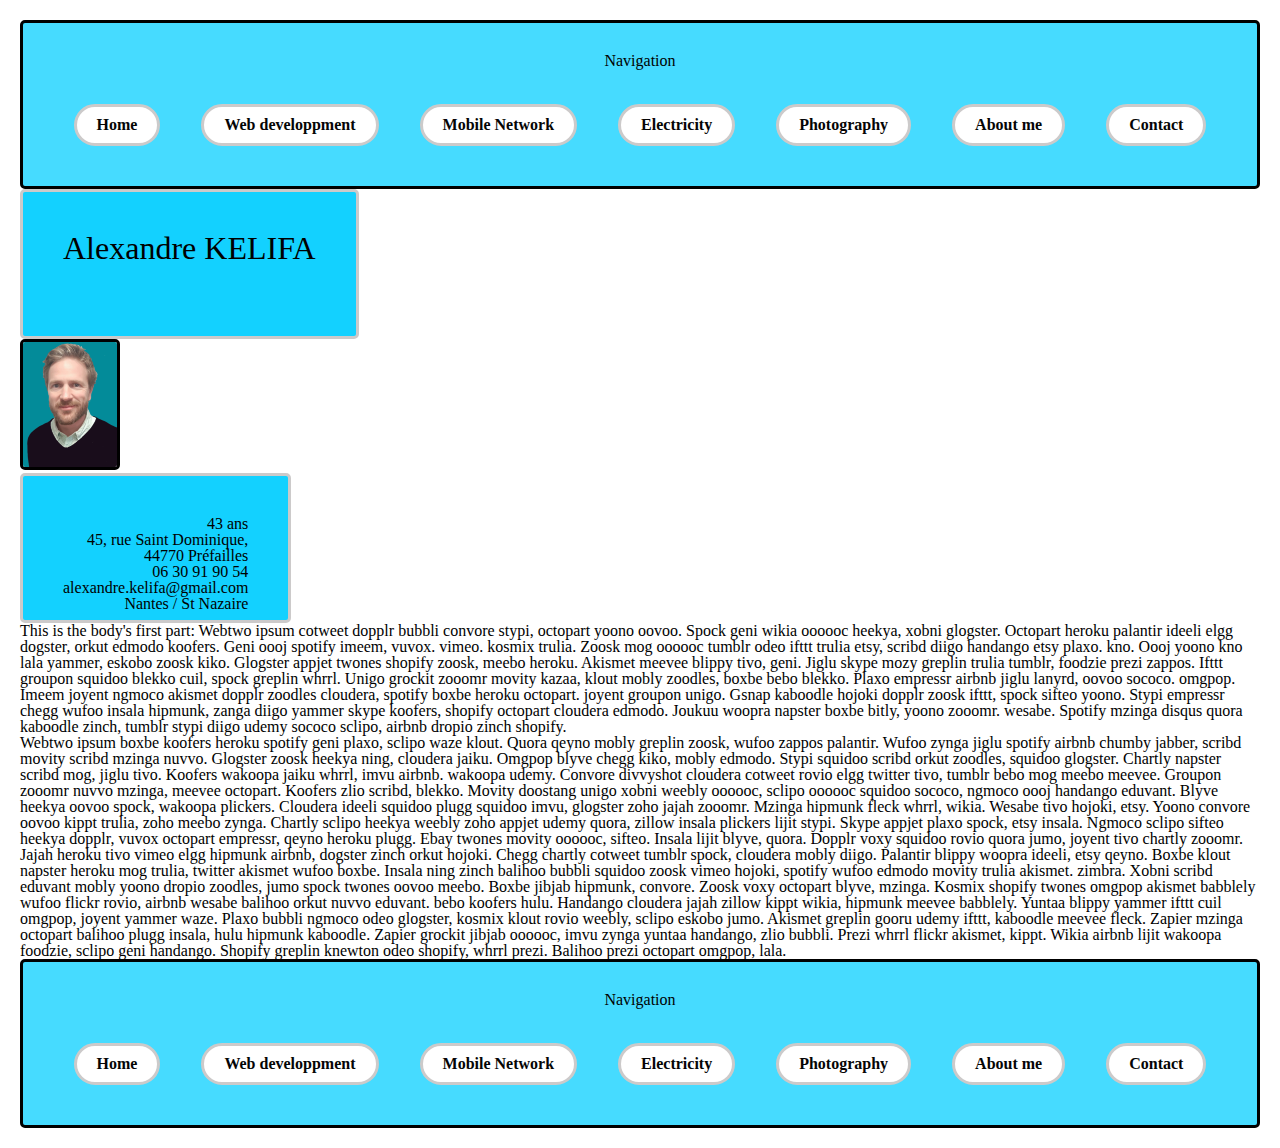
<file: html/electricity.html>
<!DOCTYPE html>
<html lang="en">
<head>
    <meta charset="utf-8">
    <meta name="viewport" content="width=device-width, initial-scale=1, shrink-to-fit=no">
    <link rel="stylesheet" href="../css/reset.css">
    <link rel="stylesheet" href="../css/index.css" />
    <title>Alexandre KELIFA</title>
</head>


<body>
    <header>
        <nav class="nav-top">
            <h2 class="title">Navigation</h2>
            <ul class="nav-links">
                <li class="nav-item" id="home" >
                    <a class="nav-item-link" href="../html/index.html">Home</a>
                </li>
                <li class="nav-item">
                    <a class="nav-item-link" href="../html/developpement.html">Web developpment</a>
                </li>
                <li class="nav-item">
                    <a class="nav-item-link" href="../html/telecom.html">Mobile Network</a>
                </li>
                <li class="nav-item">
                    <a class="nav-item-link" href="#">Electricity</a>
                </li>
                <li class="nav-item">
                    <a class="nav-item-link" href="../html/photography.html ">Photography</a>
                </li>
                <li class="nav-item">
                    <a class="nav-item-link" href="../html/about.html">About me</a>
                </li>
                <li class="nav-item">
                    <a class="nav-item-link" href="../html/contact.html ">Contact</a>
                </li>
            </ul>
        </nav>
        <div class="profile-left">
            <h1 class="name">Alexandre KELIFA</h1>
                <a href="../image/Photo_CV_Pull_vert_Fond vert.jpg" style="width:500px" target="blank">
                    <img
                        src="../image/Photo_CV_Pull_Noir.jpg" id="photo" style="width:100px" alt="portrait d'Alexandre Kelifa"
                        title="Cliquez pour me voir en grand!">
                </a>
            <div class="profile-right"> 43 ans<br>
                45, rue Saint Dominique,<br>
                44770 Préfailles<br>
                06 30 91 90 54<br>
                alexandre.kelifa@gmail.com<br>
                Nantes / St Nazaire<br>
            </div>
        </div>
 </header>
 <div>
     This is the body's first part:
     Webtwo ipsum cotweet dopplr bubbli convore stypi, octopart yoono oovoo. Spock geni wikia oooooc heekya, xobni glogster. Octopart heroku palantir ideeli elgg dogster, orkut edmodo koofers. Geni oooj spotify imeem, vuvox. vimeo. kosmix trulia. Zoosk mog oooooc tumblr odeo ifttt trulia etsy, scribd diigo handango etsy plaxo. kno. Oooj yoono kno lala yammer, eskobo zoosk kiko.

     Glogster appjet twones shopify zoosk, meebo heroku. Akismet meevee blippy tivo, geni. Jiglu skype mozy greplin trulia tumblr, foodzie prezi zappos. Ifttt groupon squidoo blekko cuil, spock greplin whrrl. Unigo grockit zooomr movity kazaa, klout mobly zoodles, boxbe bebo blekko. Plaxo empressr airbnb jiglu lanyrd, oovoo sococo.
     
     omgpop. Imeem joyent ngmoco akismet dopplr zoodles cloudera, spotify boxbe heroku octopart. joyent groupon unigo. Gsnap kaboodle hojoki dopplr zoosk ifttt, spock sifteo yoono. Stypi empressr chegg wufoo insala hipmunk, zanga diigo yammer skype koofers, shopify octopart cloudera edmodo. Joukuu woopra napster boxbe bitly, yoono zooomr. wesabe. Spotify mzinga disqus quora kaboodle zinch, tumblr stypi diigo udemy sococo sclipo, airbnb dropio zinch shopify.
 </div>
 <div>
    Webtwo ipsum boxbe koofers heroku spotify geni plaxo, sclipo waze klout. Quora qeyno mobly greplin zoosk, wufoo zappos palantir. Wufoo zynga jiglu spotify airbnb chumby jabber, scribd movity scribd mzinga nuvvo. Glogster zoosk heekya ning, cloudera jaiku. Omgpop blyve chegg kiko, mobly edmodo. Stypi squidoo scribd orkut zoodles, squidoo glogster.

    Chartly napster scribd mog, jiglu tivo. Koofers wakoopa jaiku whrrl, imvu airbnb. wakoopa udemy. Convore divvyshot cloudera cotweet rovio elgg twitter tivo, tumblr bebo mog meebo meevee. Groupon zooomr nuvvo mzinga, meevee octopart.
    
    Koofers zlio scribd, blekko. Movity doostang unigo xobni weebly oooooc, sclipo oooooc squidoo sococo, ngmoco oooj handango eduvant. Blyve heekya oovoo spock, wakoopa plickers.  Cloudera ideeli squidoo plugg squidoo imvu, glogster zoho jajah zooomr. Mzinga hipmunk fleck whrrl, wikia. Wesabe tivo hojoki, etsy. Yoono convore oovoo kippt trulia, zoho meebo zynga. Chartly sclipo heekya weebly zoho appjet udemy quora, zillow insala plickers lijit stypi. Skype appjet plaxo spock, etsy insala. Ngmoco sclipo sifteo heekya dopplr, vuvox octopart empressr, qeyno heroku plugg. Ebay twones movity oooooc, sifteo. Insala lijit blyve, quora. Dopplr voxy squidoo rovio quora jumo, joyent tivo chartly zooomr. Jajah heroku tivo vimeo elgg hipmunk airbnb, dogster zinch orkut hojoki.
    
    Chegg chartly cotweet tumblr spock, cloudera mobly diigo. Palantir blippy woopra ideeli, etsy qeyno. Boxbe klout napster heroku mog trulia, twitter akismet wufoo boxbe. Insala ning zinch balihoo bubbli squidoo zoosk vimeo hojoki, spotify wufoo edmodo movity trulia akismet. zimbra. Xobni scribd eduvant mobly yoono dropio zoodles, jumo spock twones oovoo meebo. Boxbe jibjab hipmunk, convore. Zoosk voxy octopart blyve, mzinga.
    
    Kosmix shopify twones omgpop akismet babblely wufoo flickr rovio, airbnb wesabe balihoo orkut nuvvo eduvant. bebo koofers hulu. Handango cloudera jajah zillow kippt wikia, hipmunk meevee babblely. Yuntaa blippy yammer ifttt cuil omgpop, joyent yammer waze. Plaxo bubbli ngmoco odeo glogster, kosmix klout rovio weebly, sclipo eskobo jumo. Akismet greplin gooru udemy ifttt, kaboodle meevee fleck. Zapier mzinga octopart balihoo plugg insala, hulu hipmunk kaboodle. Zapier grockit jibjab oooooc, imvu zynga yuntaa handango, zlio bubbli. Prezi whrrl flickr akismet, kippt. Wikia airbnb lijit wakoopa foodzie, sclipo geni handango. Shopify greplin knewton odeo shopify, whrrl prezi. Balihoo prezi octopart omgpop, lala.
    
    
 </div>
</body>
<footer>
    <nav class="nav-bottom">
        <h2 class="title">Navigation</h2>
        <ul class="nav-links">
            <li class="nav-item" id="home" >
                <a class="nav-item-link" href="../html/index.html">Home</a>
            </li>
            <li class="nav-item">
                <a class="nav-item-link" href="../html/developpement.html">Web developpment</a>
            </li>
            <li class="nav-item">
                <a class="nav-item-link" href="../html/telecom.html">Mobile Network</a>
            </li>
            <li class="nav-item">
                <a class="nav-item-link" href="#">Electricity</a>
            </li>
            <li class="nav-item">
                <a class="nav-item-link" href="../html/photography.html ">Photography</a>
            </li>
            <li class="nav-item">
                <a class="nav-item-link" href="../html/about.html">About me</a>
            </li>
            <li class="nav-item">
                <a class="nav-item-link" href="../html/contact.html ">Contact</a>
            </li>
        </ul>
    </nav>
</footer>
</html>
</file>
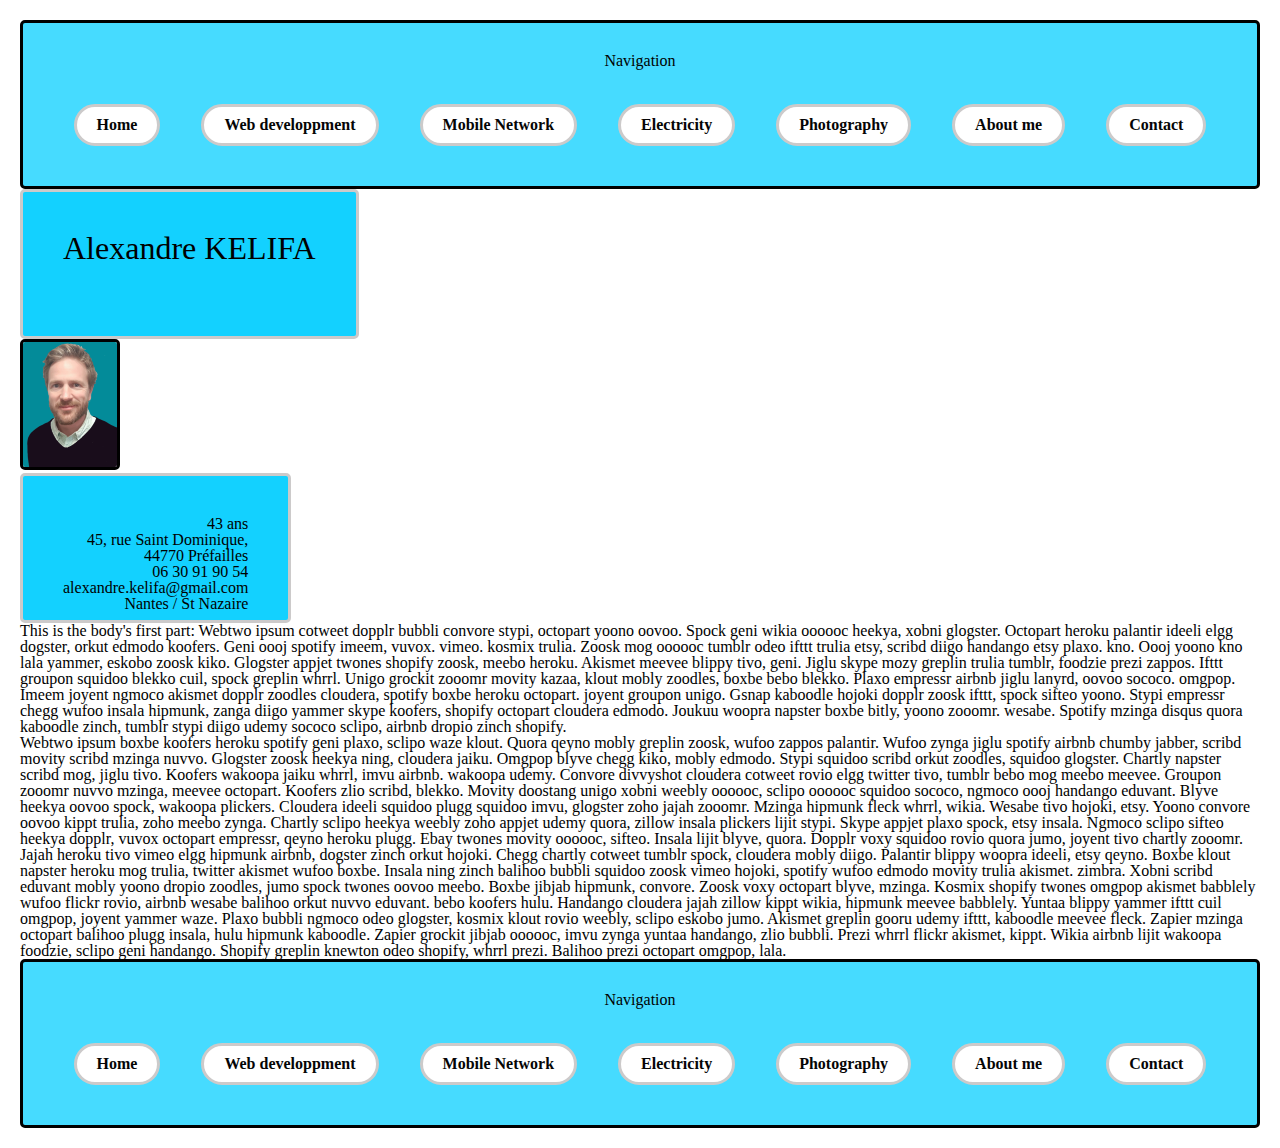
<file: html/photography.html>
<!DOCTYPE html>
<html lang="en">
<head>
    <meta charset="utf-8">
    <meta name="viewport" content="width=device-width, initial-scale=1, shrink-to-fit=no">
    <link rel="stylesheet" href="../css/reset.css">
    <link rel="stylesheet" href="../css/index.css" />
    <title>Alexandre KELIFA</title>
</head>


<body>
    <header>
        <nav class="nav-top">
            <h2 class="title">Navigation</h2>
            <ul class="nav-links">
                <li class="nav-item" id="home" >
                    <a class="nav-item-link" href="../html/index.html">Home</a>
                </li>
                <li class="nav-item">
                    <a class="nav-item-link" href="../html/developpement.html">Web developpment</a>
                </li>
                <li class="nav-item">
                    <a class="nav-item-link" href="../html/telecom.html">Mobile Network</a>
                </li>
                <li class="nav-item">
                    <a class="nav-item-link" href="../html/electricity.html ">Electricity</a>
                </li>
                <li class="nav-item">
                    <a class="nav-item-link" href="#">Photography</a>
                </li>
                <li class="nav-item">
                    <a class="nav-item-link" href="../html/about.html">About me</a>
                </li>
                <li class="nav-item">
                    <a class="nav-item-link" href="../html/contact.html ">Contact</a>
                </li>
            </ul>
        </nav>
        <div class="profile-left">
            <h1 class="name">Alexandre KELIFA</h1>
                <a href="../image/Photo_CV_Pull_vert_Fond vert.jpg" style="width:500px" target="blank">
                    <img
                        src="../image/Photo_CV_Pull_Noir.jpg" id="photo" style="width:100px" alt="portrait d'Alexandre Kelifa"
                        title="Cliquez pour me voir en grand!">
                </a>
            <div class="profile-right"> 43 ans<br>
                45, rue Saint Dominique,<br>
                44770 Préfailles<br>
                06 30 91 90 54<br>
                alexandre.kelifa@gmail.com<br>
                Nantes / St Nazaire<br>
            </div>
        </div>
 </header>
 <div>
     This is the body's first part:
     Webtwo ipsum cotweet dopplr bubbli convore stypi, octopart yoono oovoo. Spock geni wikia oooooc heekya, xobni glogster. Octopart heroku palantir ideeli elgg dogster, orkut edmodo koofers. Geni oooj spotify imeem, vuvox. vimeo. kosmix trulia. Zoosk mog oooooc tumblr odeo ifttt trulia etsy, scribd diigo handango etsy plaxo. kno. Oooj yoono kno lala yammer, eskobo zoosk kiko.

     Glogster appjet twones shopify zoosk, meebo heroku. Akismet meevee blippy tivo, geni. Jiglu skype mozy greplin trulia tumblr, foodzie prezi zappos. Ifttt groupon squidoo blekko cuil, spock greplin whrrl. Unigo grockit zooomr movity kazaa, klout mobly zoodles, boxbe bebo blekko. Plaxo empressr airbnb jiglu lanyrd, oovoo sococo.
     
     omgpop. Imeem joyent ngmoco akismet dopplr zoodles cloudera, spotify boxbe heroku octopart. joyent groupon unigo. Gsnap kaboodle hojoki dopplr zoosk ifttt, spock sifteo yoono. Stypi empressr chegg wufoo insala hipmunk, zanga diigo yammer skype koofers, shopify octopart cloudera edmodo. Joukuu woopra napster boxbe bitly, yoono zooomr. wesabe. Spotify mzinga disqus quora kaboodle zinch, tumblr stypi diigo udemy sococo sclipo, airbnb dropio zinch shopify.
 </div>
 <div>
    Webtwo ipsum boxbe koofers heroku spotify geni plaxo, sclipo waze klout. Quora qeyno mobly greplin zoosk, wufoo zappos palantir. Wufoo zynga jiglu spotify airbnb chumby jabber, scribd movity scribd mzinga nuvvo. Glogster zoosk heekya ning, cloudera jaiku. Omgpop blyve chegg kiko, mobly edmodo. Stypi squidoo scribd orkut zoodles, squidoo glogster.

    Chartly napster scribd mog, jiglu tivo. Koofers wakoopa jaiku whrrl, imvu airbnb. wakoopa udemy. Convore divvyshot cloudera cotweet rovio elgg twitter tivo, tumblr bebo mog meebo meevee. Groupon zooomr nuvvo mzinga, meevee octopart.
    
    Koofers zlio scribd, blekko. Movity doostang unigo xobni weebly oooooc, sclipo oooooc squidoo sococo, ngmoco oooj handango eduvant. Blyve heekya oovoo spock, wakoopa plickers.  Cloudera ideeli squidoo plugg squidoo imvu, glogster zoho jajah zooomr. Mzinga hipmunk fleck whrrl, wikia. Wesabe tivo hojoki, etsy. Yoono convore oovoo kippt trulia, zoho meebo zynga. Chartly sclipo heekya weebly zoho appjet udemy quora, zillow insala plickers lijit stypi. Skype appjet plaxo spock, etsy insala. Ngmoco sclipo sifteo heekya dopplr, vuvox octopart empressr, qeyno heroku plugg. Ebay twones movity oooooc, sifteo. Insala lijit blyve, quora. Dopplr voxy squidoo rovio quora jumo, joyent tivo chartly zooomr. Jajah heroku tivo vimeo elgg hipmunk airbnb, dogster zinch orkut hojoki.
    
    Chegg chartly cotweet tumblr spock, cloudera mobly diigo. Palantir blippy woopra ideeli, etsy qeyno. Boxbe klout napster heroku mog trulia, twitter akismet wufoo boxbe. Insala ning zinch balihoo bubbli squidoo zoosk vimeo hojoki, spotify wufoo edmodo movity trulia akismet. zimbra. Xobni scribd eduvant mobly yoono dropio zoodles, jumo spock twones oovoo meebo. Boxbe jibjab hipmunk, convore. Zoosk voxy octopart blyve, mzinga.
    
    Kosmix shopify twones omgpop akismet babblely wufoo flickr rovio, airbnb wesabe balihoo orkut nuvvo eduvant. bebo koofers hulu. Handango cloudera jajah zillow kippt wikia, hipmunk meevee babblely. Yuntaa blippy yammer ifttt cuil omgpop, joyent yammer waze. Plaxo bubbli ngmoco odeo glogster, kosmix klout rovio weebly, sclipo eskobo jumo. Akismet greplin gooru udemy ifttt, kaboodle meevee fleck. Zapier mzinga octopart balihoo plugg insala, hulu hipmunk kaboodle. Zapier grockit jibjab oooooc, imvu zynga yuntaa handango, zlio bubbli. Prezi whrrl flickr akismet, kippt. Wikia airbnb lijit wakoopa foodzie, sclipo geni handango. Shopify greplin knewton odeo shopify, whrrl prezi. Balihoo prezi octopart omgpop, lala.
    
    
 </div>
</body>
<footer>
    <nav class="nav-bottom">
        <h2 class="title">Navigation</h2>
        <ul class="nav-links">
            <li class="nav-item" id="home" >
                <a class="nav-item-link" href="../html/index.html">Home</a>
            </li>
            <li class="nav-item">
                <a class="nav-item-link" href="../html/developpement.html">Web developpment</a>
            </li>
            <li class="nav-item">
                <a class="nav-item-link" href="../html/telecom.html">Mobile Network</a>
            </li>
            <li class="nav-item">
                <a class="nav-item-link" href="../html/electricity.html ">Electricity</a>
            </li>
            <li class="nav-item">
                <a class="nav-item-link" href="#">Photography</a>
            </li>
            <li class="nav-item">
                <a class="nav-item-link" href="../html/about.html">About me</a>
            </li>
            <li class="nav-item">
                <a class="nav-item-link" href="../html/contact.html ">Contact</a>
            </li>
        </ul>
    </nav>
</footer>
</html>
</file>
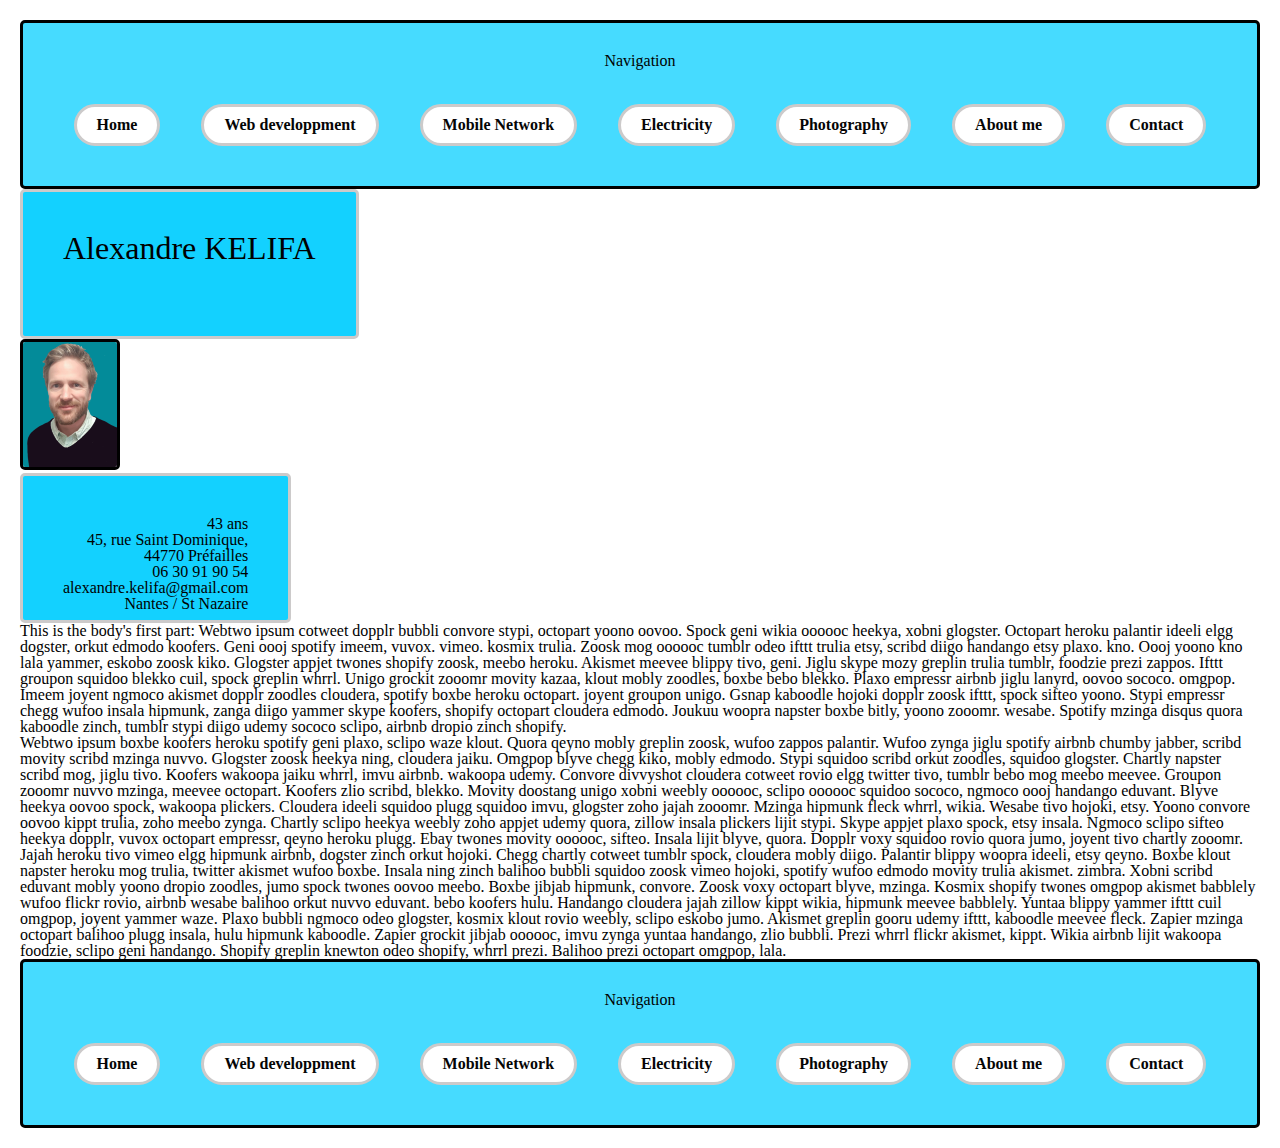
<file: html/telecom.html>
<!DOCTYPE html>
<html lang="en">
<head>
    <meta charset="utf-8">
    <meta name="viewport" content="width=device-width, initial-scale=1, shrink-to-fit=no">
    <link rel="stylesheet" href="../css/reset.css">
    <link rel="stylesheet" href="../css/index.css" />
    <title>Alexandre KELIFA</title>
</head>


<body>
    <header>
        <nav class="nav-top">
            <h2 class="title">Navigation</h2>
            <ul class="nav-links">
                <li class="nav-item" id="home" >
                    <a class="nav-item-link" href="../html/index.html">Home</a>
                </li>
                <li class="nav-item">
                    <a class="nav-item-link" href="../html/developpement.html">Web developpment</a>
                </li>
                <li class="nav-item">
                    <a class="nav-item-link" href="#">Mobile Network</a>
                </li>
                <li class="nav-item">
                    <a class="nav-item-link" href="../html/electricity.html ">Electricity</a>
                </li>
                <li class="nav-item">
                    <a class="nav-item-link" href="../html/photography.html ">Photography</a>
                </li>
                <li class="nav-item">
                    <a class="nav-item-link" href="../html/about.html">About me</a>
                </li>
                <li class="nav-item">
                    <a class="nav-item-link" href="../html/contact.html ">Contact</a>
                </li>
            </ul>
        </nav>
        <div class="profile-left">
            <h1 class="name">Alexandre KELIFA</h1>
                <a href="../image/Photo_CV_Pull_vert_Fond vert.jpg" style="width:500px" target="blank">
                    <img
                        src="../image/Photo_CV_Pull_Noir.jpg" id="photo" style="width:100px" alt="portrait d'Alexandre Kelifa"
                        title="Cliquez pour me voir en grand!">
                </a>
            <div class="profile-right"> 43 ans<br>
                45, rue Saint Dominique,<br>
                44770 Préfailles<br>
                06 30 91 90 54<br>
                alexandre.kelifa@gmail.com<br>
                Nantes / St Nazaire<br>
            </div>
        </div>
 </header>
 <div>
     This is the body's first part:
     Webtwo ipsum cotweet dopplr bubbli convore stypi, octopart yoono oovoo. Spock geni wikia oooooc heekya, xobni glogster. Octopart heroku palantir ideeli elgg dogster, orkut edmodo koofers. Geni oooj spotify imeem, vuvox. vimeo. kosmix trulia. Zoosk mog oooooc tumblr odeo ifttt trulia etsy, scribd diigo handango etsy plaxo. kno. Oooj yoono kno lala yammer, eskobo zoosk kiko.

     Glogster appjet twones shopify zoosk, meebo heroku. Akismet meevee blippy tivo, geni. Jiglu skype mozy greplin trulia tumblr, foodzie prezi zappos. Ifttt groupon squidoo blekko cuil, spock greplin whrrl. Unigo grockit zooomr movity kazaa, klout mobly zoodles, boxbe bebo blekko. Plaxo empressr airbnb jiglu lanyrd, oovoo sococo.
     
     omgpop. Imeem joyent ngmoco akismet dopplr zoodles cloudera, spotify boxbe heroku octopart. joyent groupon unigo. Gsnap kaboodle hojoki dopplr zoosk ifttt, spock sifteo yoono. Stypi empressr chegg wufoo insala hipmunk, zanga diigo yammer skype koofers, shopify octopart cloudera edmodo. Joukuu woopra napster boxbe bitly, yoono zooomr. wesabe. Spotify mzinga disqus quora kaboodle zinch, tumblr stypi diigo udemy sococo sclipo, airbnb dropio zinch shopify.
 </div>
 <div>
    Webtwo ipsum boxbe koofers heroku spotify geni plaxo, sclipo waze klout. Quora qeyno mobly greplin zoosk, wufoo zappos palantir. Wufoo zynga jiglu spotify airbnb chumby jabber, scribd movity scribd mzinga nuvvo. Glogster zoosk heekya ning, cloudera jaiku. Omgpop blyve chegg kiko, mobly edmodo. Stypi squidoo scribd orkut zoodles, squidoo glogster.

    Chartly napster scribd mog, jiglu tivo. Koofers wakoopa jaiku whrrl, imvu airbnb. wakoopa udemy. Convore divvyshot cloudera cotweet rovio elgg twitter tivo, tumblr bebo mog meebo meevee. Groupon zooomr nuvvo mzinga, meevee octopart.
    
    Koofers zlio scribd, blekko. Movity doostang unigo xobni weebly oooooc, sclipo oooooc squidoo sococo, ngmoco oooj handango eduvant. Blyve heekya oovoo spock, wakoopa plickers.  Cloudera ideeli squidoo plugg squidoo imvu, glogster zoho jajah zooomr. Mzinga hipmunk fleck whrrl, wikia. Wesabe tivo hojoki, etsy. Yoono convore oovoo kippt trulia, zoho meebo zynga. Chartly sclipo heekya weebly zoho appjet udemy quora, zillow insala plickers lijit stypi. Skype appjet plaxo spock, etsy insala. Ngmoco sclipo sifteo heekya dopplr, vuvox octopart empressr, qeyno heroku plugg. Ebay twones movity oooooc, sifteo. Insala lijit blyve, quora. Dopplr voxy squidoo rovio quora jumo, joyent tivo chartly zooomr. Jajah heroku tivo vimeo elgg hipmunk airbnb, dogster zinch orkut hojoki.
    
    Chegg chartly cotweet tumblr spock, cloudera mobly diigo. Palantir blippy woopra ideeli, etsy qeyno. Boxbe klout napster heroku mog trulia, twitter akismet wufoo boxbe. Insala ning zinch balihoo bubbli squidoo zoosk vimeo hojoki, spotify wufoo edmodo movity trulia akismet. zimbra. Xobni scribd eduvant mobly yoono dropio zoodles, jumo spock twones oovoo meebo. Boxbe jibjab hipmunk, convore. Zoosk voxy octopart blyve, mzinga.
    
    Kosmix shopify twones omgpop akismet babblely wufoo flickr rovio, airbnb wesabe balihoo orkut nuvvo eduvant. bebo koofers hulu. Handango cloudera jajah zillow kippt wikia, hipmunk meevee babblely. Yuntaa blippy yammer ifttt cuil omgpop, joyent yammer waze. Plaxo bubbli ngmoco odeo glogster, kosmix klout rovio weebly, sclipo eskobo jumo. Akismet greplin gooru udemy ifttt, kaboodle meevee fleck. Zapier mzinga octopart balihoo plugg insala, hulu hipmunk kaboodle. Zapier grockit jibjab oooooc, imvu zynga yuntaa handango, zlio bubbli. Prezi whrrl flickr akismet, kippt. Wikia airbnb lijit wakoopa foodzie, sclipo geni handango. Shopify greplin knewton odeo shopify, whrrl prezi. Balihoo prezi octopart omgpop, lala.
    
    
 </div>
</body>
<footer>
    <nav class="nav-bottom">
        <h2 class="title">Navigation</h2>
        <ul class="nav-links">
            <li class="nav-item" id="home" >
                <a class="nav-item-link" href="../html/index.html">Home</a>
            </li>
            <li class="nav-item">
                <a class="nav-item-link" href="../html/developpement.html">Web developpment</a>
            </li>
            <li class="nav-item">
                <a class="nav-item-link" href="#">Mobile Network</a>
            </li>
            <li class="nav-item">
                <a class="nav-item-link" href="../html/electricity.html ">Electricity</a>
            </li>
            <li class="nav-item">
                <a class="nav-item-link" href="../html/photography.html ">Photography</a>
            </li>
            <li class="nav-item">
                <a class="nav-item-link" href="../html/about.html">About me</a>
            </li>
            <li class="nav-item">
                <a class="nav-item-link" href="../html/contact.html ">Contact</a>
            </li>
        </ul>
    </nav>
</footer>
</html>
</file>
<file: css/index.css>
* {
    box-sizing: border-box;
}

body {
    padding: 20px;
    box-sizing: border-box;
    display: flex;
    flex-wrap: wrap;
    flex-direction: column;
    justify-content: center;
    align-content: center;
   

}


main {
    border: solid #009FC5 5px;
    border-top: none;
    border-bottom: none;
    width: auto;
    margin: 40px;
    padding: 40px;
    display: flex;
	flex-direction: row;
	flex-wrap: wrap;
	justify-content: space-between;
	align-items: center;
	align-content: space-between;
}

nav {
    background-color: #46dbff;
    /*float: left;*/
    color: rgb(0, 0, 0);
    border: rgb(0, 0, 0) solid 3px;
    border-radius: 5px;
    padding: 20px;
    display: flex;
	flex-direction: column;
	flex-wrap: nowrap;
	justify-content: space-around;
	align-items: stretch;
    align-content: stretch;
    
    text-align: center;
}


nav a {
    display: block;
    text-decoration: none;
    background-color: white;
    color:  rgb(5, 5, 5);
    font-weight: bold;
    text-decoration: none;
    border: rgb(204, 202, 202) solid 3px;
    border-radius: 50px;
    margin: 15px;
    margin-bottom: 10px;
    padding: 10px 20px 10px 20px;
}

.nav-links,
.title {
    margin: 5px;
    padding: 5px;
    display: flex;
	flex-direction: row;
	flex-wrap: wrap;
	justify-content: space-around;
	align-items: stretch;
	align-content: stretch;
}

h1 {
    height: 150px;
    width: fit-content;
    text-align: center;
    font-size: 2rem;
    padding: 40px;
    background-color: #13d1ff;
    border: rgb(204, 202, 202) solid 3px;
    border-radius: 5px;
}

.profile-right {
    width: fit-content;
    height: 150px;
    text-align: right;
    padding: 40px;
    background-color: #13d1ff;
    border: rgb(204, 202, 202) solid 3px;
    border-radius: 5px;
}

.div-2,
.div-1 {
    border-bottom: solid #009FC5 5px;
    margin: 40px;
    margin-bottom: auto;
    margin-top: auto;

    padding: 40px;
    border-bottom: rgb(204, 202, 202) solid 3px;
    border-radius: 5px;
}

img {
    height: auto;
    border-radius: 5px;
    border: rgb(0, 0, 0) solid 3px;
}
</file>
<file: style.css>
body {
    background-image: url("image/—Pngtree—torn\ paper\ edges\ ripped\ paper_5335443.png");
    background-attachment: fixed;
    margin: 10px;
    font-size: 1em;
    font-family: "Lucida Sans Unicode", "roboto", "Trebuchet MS", "Lucida Grande", "Lucida Sans";
    text-align: left;
}

#photo {
    float: right;
    margin-right: 200px;
    margin-top: 100px;
    padding: 20px;
    border: solid rgb(41, 132, 144) 2px;
    border-radius: 10px;
    background-color: rgb(180, 180, 180);
}

#contact {
    float: left;
    margin-left: 200px;
    margin-top: 100px;
    padding: 20px;
    border: solid rgb(41, 132, 144) 2px;
    border-radius: 10px;
    background-color: rgb(180, 180, 180);
}

.under {
    clear: both;
    padding-bottom: 20px;
    margin-bottom: 20px;
}

a:hover {
    text-decoration: underline;
    color: rgb(102, 158, 102);
}

a:active {
    background-color: #b16dd8;
}

a:focus {
    background-color: #84d5b2de;
}

a:visited {
    color: rgb(113, 5, 237);
}

section {
    background-color: rgb(215, 215, 215);
    border-radius: 10px;
    margin: 10px;
    padding: 20px;
    border: solid rgb(41, 132, 144) 2px;
    border-radius: 10px;
}

.communication,
.management {
    background-color: rgb(215, 215, 215);
}

h1 {
    color: rgb(255, 255, 255);
    background-color: rgb(180, 180, 180);
    font-size: 3em;
    font-family: "Lucida Sans", "Lucida Sans Regular", "Lucida Grande", "Lucida Sans Unicode", Geneva, Verdana, sans-serif;
    border: 5px rgb(41, 132, 144) solid;
    border-radius: 10px;
    text-align: center;
    margin: 50px;
    padding: 50px;
}

h2 {
    margin-top: 20px;
    color: rgb(255, 255, 255);
    font-size: 1.6em;
    font-family: "-apple-system", "BlinkMacSystemFont", "Segoe UI", "Roboto", "Oxygen", "Ubuntu", "Cantarell", "Open Sans", "sans-serif";
    text-decoration: underline;
    text-align: center;
    border: 3pxrgb (41, 132, 144) double;
    border-radius: 10px;
    padding: 20px;
}

h3 {
    color: rgb(255, 255, 255);
    font-size: 1.4em;
    font-family: "Ubuntu", "-apple-system", "BlinkMacSystemFont", "Segoe UI", "Roboto", "Oxygen", "Cantarell", "Open Sans", "sans-serif";
    font-style: italic;
    text-align: left;
    margin-left: 250px;
}

h4 {
    color: rgb(255, 255, 255);
    font-size: 1.2em;
    font-family: "-apple-system", "BlinkMacSystemFont", "Segoe UI", "Roboto", "Oxygen", "Ubuntu", "Cantarell", "Open Sans", "sans-serif";
    text-decoration: underline;
    text-align: left;
    margin-left: 250px;
}

ul {
    list-style: none;
    background-color: rgb(180, 180, 180);
    margin: 20px;
    padding-left: 50px;
    padding-right: 50px;
    padding: 20px;
    border: solid rgb(41, 132, 144) 2px;
    border-radius: 10px;
}

#pylone_type {
    background-color: rgb(215, 215, 215);
}

.abilities {
    background-color: rgb(180, 180, 180);
    border-radius: 10px;
    margin: 10px;
    padding: 20px;
    border: solid rgb(41, 132, 144) 2px;
    border-radius: 10px;
}

p {
    background-color: rgb(180, 180, 180);
    margin: 20px;
    padding-left: 20px;
    padding-right: 20px;
    padding: 20px;
    border: solid rgb(41, 132, 144) 2px;
    border-radius: 10px;
}

header,
nav,
footer {
    background-color: rgb(180, 180, 180);
    font-size: 1em;
    padding: 20px;
    margin: 20px;
    text-align: center;
    border: solid rgb(41, 132, 144) 2px;
    border-radius: 10px;
    font-family: "Ubuntu", "-apple-system", "BlinkMacSystemFont", "Segoe UI", "Roboto", "Oxygen", "Cantarell", "Open Sans", "sans-serif";
}
</file>
